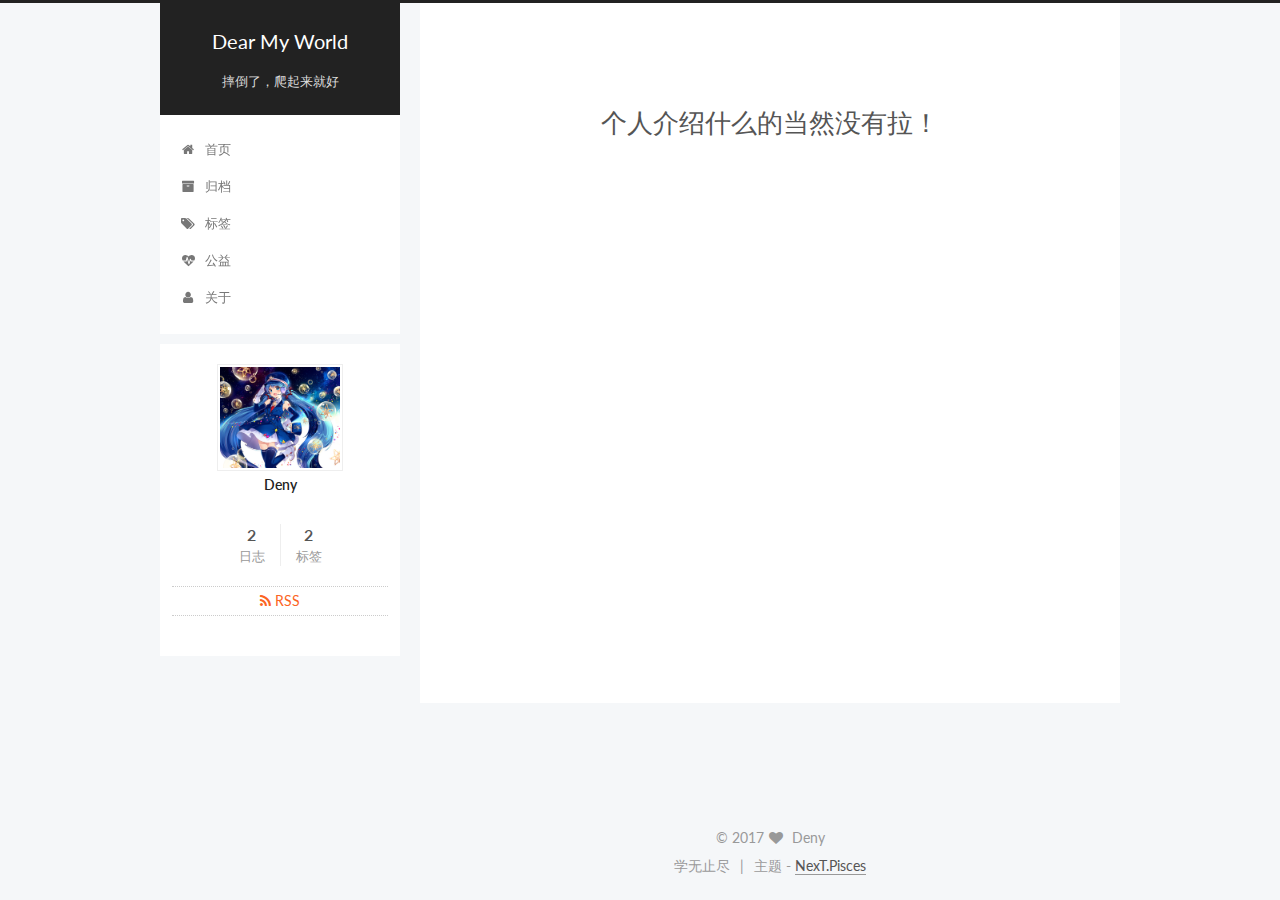
<file: about/index.html>
<!doctype html><html class="theme-next pisces use-motion" lang="zh_CN"><head><meta charset="UTF-8"><meta http-equiv="X-UA-Compatible" content="IE=edge"><meta name="viewport" content="width=device-width,initial-scale=1,maximum-scale=1"><meta http-equiv="Cache-Control" content="no-transform"><meta http-equiv="Cache-Control" content="no-siteapp"><link href="/lib/fancybox/source/jquery.fancybox.css?v=2.1.5" rel="stylesheet" type="text/css"><link href="//fonts.googleapis.com/css?family=Lato:300,300italic,400,400italic,700,700italic|Blackadder ITC:300,300italic,400,400italic,700,700italic&subset=latin,latin-ext" rel="stylesheet" type="text/css"><link href="/lib/font-awesome/css/font-awesome.min.css?v=4.6.2" rel="stylesheet" type="text/css"><link href="/css/main.css?v=5.1.0" rel="stylesheet" type="text/css"><meta name="keywords" content="Hexo, NexT"><link rel="alternate" href="/咦~" title="Dear My World" type="application/atom+xml"><link rel="shortcut icon" type="image/x-icon" href="/favicon.ico?v=5.1.0"><meta property="og:type" content="website"><meta property="og:title" content="个人介绍什么的当然没有拉！"><meta property="og:url" content="http://fantasydeny.com/about/index.html"><meta property="og:site_name" content="Dear My World"><meta property="og:updated_time" content="2017-01-20T12:47:35.699Z"><meta name="twitter:card" content="summary"><meta name="twitter:title" content="个人介绍什么的当然没有拉！"><script type="text/javascript" id="hexo.configurations">var NexT=window.NexT||{},CONFIG={root:"/",scheme:"Pisces",sidebar:{position:"left",display:"post"},fancybox:!0,motion:!0,duoshuo:{userId:"0",author:"博主"},algolia:{applicationID:"",apiKey:"",indexName:"",hits:{per_page:10},labels:{input_placeholder:"Search for Posts",hits_empty:"We didn't find any results for the search: ${query}",hits_stats:"${hits} results found in ${time} ms"}}}</script><link rel="canonical" href="http://fantasydeny.com/about/"><title> 个人介绍什么的当然没有拉！ | Dear My World</title></head><body itemscope itemtype="http://schema.org/WebPage" lang="zh_CN"><div class="container one-collumn sidebar-position-left"><div class="headband"></div><header id="header" class="header" itemscope itemtype="http://schema.org/WPHeader"><div class="header-inner"><div class="site-meta"><div class="custom-logo-site-title"><a href="/" class="brand" rel="start"><span class="logo-line-before"><i></i></span> <span class="site-title">Dear My World</span><span class="logo-line-after"><i></i></span></a></div><p class="site-subtitle">摔倒了，爬起来就好</p></div><div class="site-nav-toggle"> <button><span class="btn-bar"></span><span class="btn-bar"></span><span class="btn-bar"></span></button></div><nav class="site-nav"><ul id="menu" class="menu"><li class="menu-item menu-item-home"><a href="/" rel="section"><i class="menu-item-icon fa fa-fw fa-home"></i><br> 首页</a></li><li class="menu-item menu-item-archives"><a href="/archives" rel="section"><i class="menu-item-icon fa fa-fw fa-archive"></i><br> 归档</a></li><li class="menu-item menu-item-tags"><a href="/tags" rel="section"><i class="menu-item-icon fa fa-fw fa-tags"></i><br> 标签</a></li><li class="menu-item menu-item-commonweal"><a href="/404.html" rel="section"><i class="menu-item-icon fa fa-fw fa-heartbeat"></i><br> 公益</a></li><li class="menu-item menu-item-about"><a href="/about" rel="section"><i class="menu-item-icon fa fa-fw fa-user"></i><br> 关于</a></li></ul></nav></div></header><main id="main" class="main"><div class="main-inner"><div class="content-wrap"><div id="content" class="content"><div id="posts" class="posts-expand"><header class="post-header"><h2 class="post-title" itemprop="name headline">个人介绍什么的当然没有拉！</h2></header></div></div><div class="comments" id="comments"></div></div><div class="sidebar-toggle"><div class="sidebar-toggle-line-wrap"><span class="sidebar-toggle-line sidebar-toggle-line-first"></span><span class="sidebar-toggle-line sidebar-toggle-line-middle"></span><span class="sidebar-toggle-line sidebar-toggle-line-last"></span></div></div><aside id="sidebar" class="sidebar"><div class="sidebar-inner"><section class="site-overview sidebar-panel sidebar-panel-active"><div class="site-author motion-element" itemprop="author" itemscope itemtype="http://schema.org/Person"> <img class="site-author-image" itemprop="image" src="/uploads/touxiang.jpg" alt="Deny"><p class="site-author-name" itemprop="name">Deny</p><p class="site-description motion-element" itemprop="description"></p></div><nav class="site-state motion-element"><div class="site-state-item site-state-posts"> <a href="/archives"><span class="site-state-item-count">2</span> <span class="site-state-item-name">日志</span></a></div><div class="site-state-item site-state-tags"> <a href="/tags"><span class="site-state-item-count">2</span> <span class="site-state-item-name">标签</span></a></div></nav><div class="feed-link motion-element"><a href="/咦~" rel="alternate"><i class="fa fa-rss"></i> RSS</a></div><div class="links-of-author motion-element"></div></section></div></aside></div></main><footer id="footer" class="footer"><div class="footer-inner"><div class="copyright"> &copy; <span itemprop="copyrightYear">2017</span><span class="with-love"><i class="fa fa-heart"></i></span> <span class="author" itemprop="copyrightHolder">Deny</span></div><div class="powered-by"> 学无止尽</div><div class="theme-info"> 主题 - <a>NexT.Pisces</a></div></div></footer><div class="back-to-top"><i class="fa fa-arrow-up"></i></div></div><script type="text/javascript">"[object Function]"!==Object.prototype.toString.call(window.Promise)&&(window.Promise=null)</script><script type="text/javascript" src="/lib/jquery/index.js?v=2.1.3"></script><script type="text/javascript" src="/lib/fastclick/lib/fastclick.min.js?v=1.0.6"></script><script type="text/javascript" src="/lib/jquery_lazyload/jquery.lazyload.js?v=1.9.7"></script><script type="text/javascript" src="/lib/velocity/velocity.min.js?v=1.2.1"></script><script type="text/javascript" src="/lib/velocity/velocity.ui.min.js?v=1.2.1"></script><script type="text/javascript" src="/lib/fancybox/source/jquery.fancybox.pack.js?v=2.1.5"></script><script type="text/javascript" src="/js/src/utils.js?v=5.1.0"></script><script type="text/javascript" src="/js/src/motion.js?v=5.1.0"></script><script type="text/javascript" src="/js/src/affix.js?v=5.1.0"></script><script type="text/javascript" src="/js/src/schemes/pisces.js?v=5.1.0"></script><script type="text/javascript" src="/js/src/bootstrap.js?v=5.1.0"></script><script type="text/javascript" src="http://v2.uyan.cc/code/uyan.js?uid="></script></body></html>
</file>
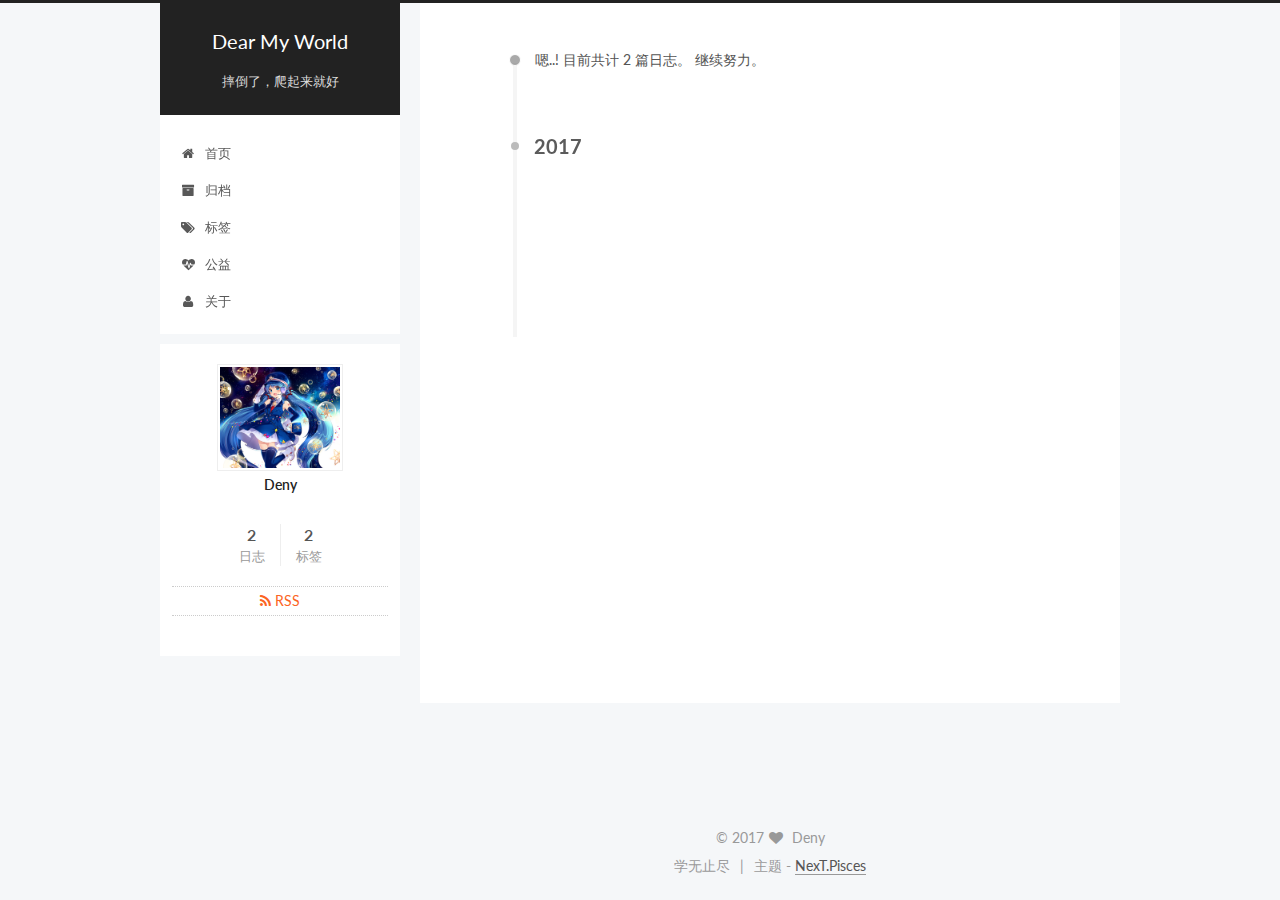
<file: archives/index.html>
<!doctype html><html class="theme-next pisces use-motion" lang="zh_CN"><head><meta charset="UTF-8"><meta http-equiv="X-UA-Compatible" content="IE=edge"><meta name="viewport" content="width=device-width,initial-scale=1,maximum-scale=1"><meta http-equiv="Cache-Control" content="no-transform"><meta http-equiv="Cache-Control" content="no-siteapp"><link href="/lib/fancybox/source/jquery.fancybox.css?v=2.1.5" rel="stylesheet" type="text/css"><link href="//fonts.googleapis.com/css?family=Lato:300,300italic,400,400italic,700,700italic|Blackadder ITC:300,300italic,400,400italic,700,700italic&subset=latin,latin-ext" rel="stylesheet" type="text/css"><link href="/lib/font-awesome/css/font-awesome.min.css?v=4.6.2" rel="stylesheet" type="text/css"><link href="/css/main.css?v=5.1.0" rel="stylesheet" type="text/css"><meta name="keywords" content="Hexo, NexT"><link rel="alternate" href="/咦~" title="Dear My World" type="application/atom+xml"><link rel="shortcut icon" type="image/x-icon" href="/favicon.ico?v=5.1.0"><meta property="og:type" content="website"><meta property="og:title" content="Dear My World"><meta property="og:url" content="http://fantasydeny.com/archives/index.html"><meta property="og:site_name" content="Dear My World"><meta name="twitter:card" content="summary"><meta name="twitter:title" content="Dear My World"><script type="text/javascript" id="hexo.configurations">var NexT=window.NexT||{},CONFIG={root:"/",scheme:"Pisces",sidebar:{position:"left",display:"post"},fancybox:!0,motion:!0,duoshuo:{userId:"0",author:"博主"},algolia:{applicationID:"",apiKey:"",indexName:"",hits:{per_page:10},labels:{input_placeholder:"Search for Posts",hits_empty:"We didn't find any results for the search: ${query}",hits_stats:"${hits} results found in ${time} ms"}}}</script><link rel="canonical" href="http://fantasydeny.com/archives/"><title> 归档 | Dear My World</title></head><body itemscope itemtype="http://schema.org/WebPage" lang="zh_CN"><div class="container one-collumn sidebar-position-left page-archive"><div class="headband"></div><header id="header" class="header" itemscope itemtype="http://schema.org/WPHeader"><div class="header-inner"><div class="site-meta"><div class="custom-logo-site-title"><a href="/" class="brand" rel="start"><span class="logo-line-before"><i></i></span> <span class="site-title">Dear My World</span><span class="logo-line-after"><i></i></span></a></div><p class="site-subtitle">摔倒了，爬起来就好</p></div><div class="site-nav-toggle"> <button><span class="btn-bar"></span><span class="btn-bar"></span><span class="btn-bar"></span></button></div><nav class="site-nav"><ul id="menu" class="menu"><li class="menu-item menu-item-home"><a href="/" rel="section"><i class="menu-item-icon fa fa-fw fa-home"></i><br> 首页</a></li><li class="menu-item menu-item-archives"><a href="/archives" rel="section"><i class="menu-item-icon fa fa-fw fa-archive"></i><br> 归档</a></li><li class="menu-item menu-item-tags"><a href="/tags" rel="section"><i class="menu-item-icon fa fa-fw fa-tags"></i><br> 标签</a></li><li class="menu-item menu-item-commonweal"><a href="/404.html" rel="section"><i class="menu-item-icon fa fa-fw fa-heartbeat"></i><br> 公益</a></li><li class="menu-item menu-item-about"><a href="/about" rel="section"><i class="menu-item-icon fa fa-fw fa-user"></i><br> 关于</a></li></ul></nav></div></header><main id="main" class="main"><div class="main-inner"><div class="content-wrap"><div id="content" class="content"><section id="posts" class="posts-collapse"><span class="archive-move-on"></span> <span class="archive-page-counter">嗯..! 目前共计 2 篇日志。 继续努力。</span><div class="collection-title"><h2 class="archive-year motion-element" id="archive-year-2017">2017</h2></div><article class="post post-type-normal" itemscope itemtype="http://schema.org/Article"><header class="post-header"><h1 class="post-title"> <a class="post-title-link" href="/2017/01/20/gongkai/" itemprop="url"><span itemprop="name">IOS8入门学习</span></a></h1><div class="post-meta"> <time class="post-time" itemprop="dateCreated" datetime="2017-01-20T20:21:00+08:00" content="2017-01-20">01-20</time></div></header></article><article class="post post-type-normal" itemscope itemtype="http://schema.org/Article"><header class="post-header"><h1 class="post-title"> <a class="post-title-link" href="/2017/01/18/hello-world/" itemprop="url"><span itemprop="name">Hello World</span></a></h1><div class="post-meta"> <time class="post-time" itemprop="dateCreated" datetime="2017-01-18T16:44:33+08:00" content="2017-01-18">01-18</time></div></header></article></section></div></div><div class="sidebar-toggle"><div class="sidebar-toggle-line-wrap"><span class="sidebar-toggle-line sidebar-toggle-line-first"></span><span class="sidebar-toggle-line sidebar-toggle-line-middle"></span><span class="sidebar-toggle-line sidebar-toggle-line-last"></span></div></div><aside id="sidebar" class="sidebar"><div class="sidebar-inner"><section class="site-overview sidebar-panel sidebar-panel-active"><div class="site-author motion-element" itemprop="author" itemscope itemtype="http://schema.org/Person"> <img class="site-author-image" itemprop="image" src="/uploads/touxiang.jpg" alt="Deny"><p class="site-author-name" itemprop="name">Deny</p><p class="site-description motion-element" itemprop="description"></p></div><nav class="site-state motion-element"><div class="site-state-item site-state-posts"> <a href="/archives"><span class="site-state-item-count">2</span> <span class="site-state-item-name">日志</span></a></div><div class="site-state-item site-state-tags"> <a href="/tags"><span class="site-state-item-count">2</span> <span class="site-state-item-name">标签</span></a></div></nav><div class="feed-link motion-element"><a href="/咦~" rel="alternate"><i class="fa fa-rss"></i> RSS</a></div><div class="links-of-author motion-element"></div></section></div></aside></div></main><footer id="footer" class="footer"><div class="footer-inner"><div class="copyright"> &copy; <span itemprop="copyrightYear">2017</span><span class="with-love"><i class="fa fa-heart"></i></span> <span class="author" itemprop="copyrightHolder">Deny</span></div><div class="powered-by"> 学无止尽</div><div class="theme-info"> 主题 - <a>NexT.Pisces</a></div><script type="text/javascript">var OriginTitile=document.title,st;document.addEventListener("visibilitychange",function(){document.hidden?(document.title="╭(°A°`)╮不要离开宝宝!",clearTimeout(st)):(document.title="(ฅ>ω<*ฅ)"+OriginTitile,st=setTimeout(function(){document.title=OriginTitile},4e3))})</script></div></footer><div class="back-to-top"><i class="fa fa-arrow-up"></i></div></div><script type="text/javascript">"[object Function]"!==Object.prototype.toString.call(window.Promise)&&(window.Promise=null)</script><script type="text/javascript" src="/lib/jquery/index.js?v=2.1.3"></script><script type="text/javascript" src="/lib/fastclick/lib/fastclick.min.js?v=1.0.6"></script><script type="text/javascript" src="/lib/jquery_lazyload/jquery.lazyload.js?v=1.9.7"></script><script type="text/javascript" src="/lib/velocity/velocity.min.js?v=1.2.1"></script><script type="text/javascript" src="/lib/velocity/velocity.ui.min.js?v=1.2.1"></script><script type="text/javascript" src="/lib/fancybox/source/jquery.fancybox.pack.js?v=2.1.5"></script><script type="text/javascript" src="/js/src/utils.js?v=5.1.0"></script><script type="text/javascript" src="/js/src/motion.js?v=5.1.0"></script><script type="text/javascript" src="/js/src/affix.js?v=5.1.0"></script><script type="text/javascript" src="/js/src/schemes/pisces.js?v=5.1.0"></script><script type="text/javascript" id="motion.page.archive">$(".archive-year").velocity("transition.slideLeftIn")</script><script type="text/javascript" src="/js/src/bootstrap.js?v=5.1.0"></script></body></html>
</file>
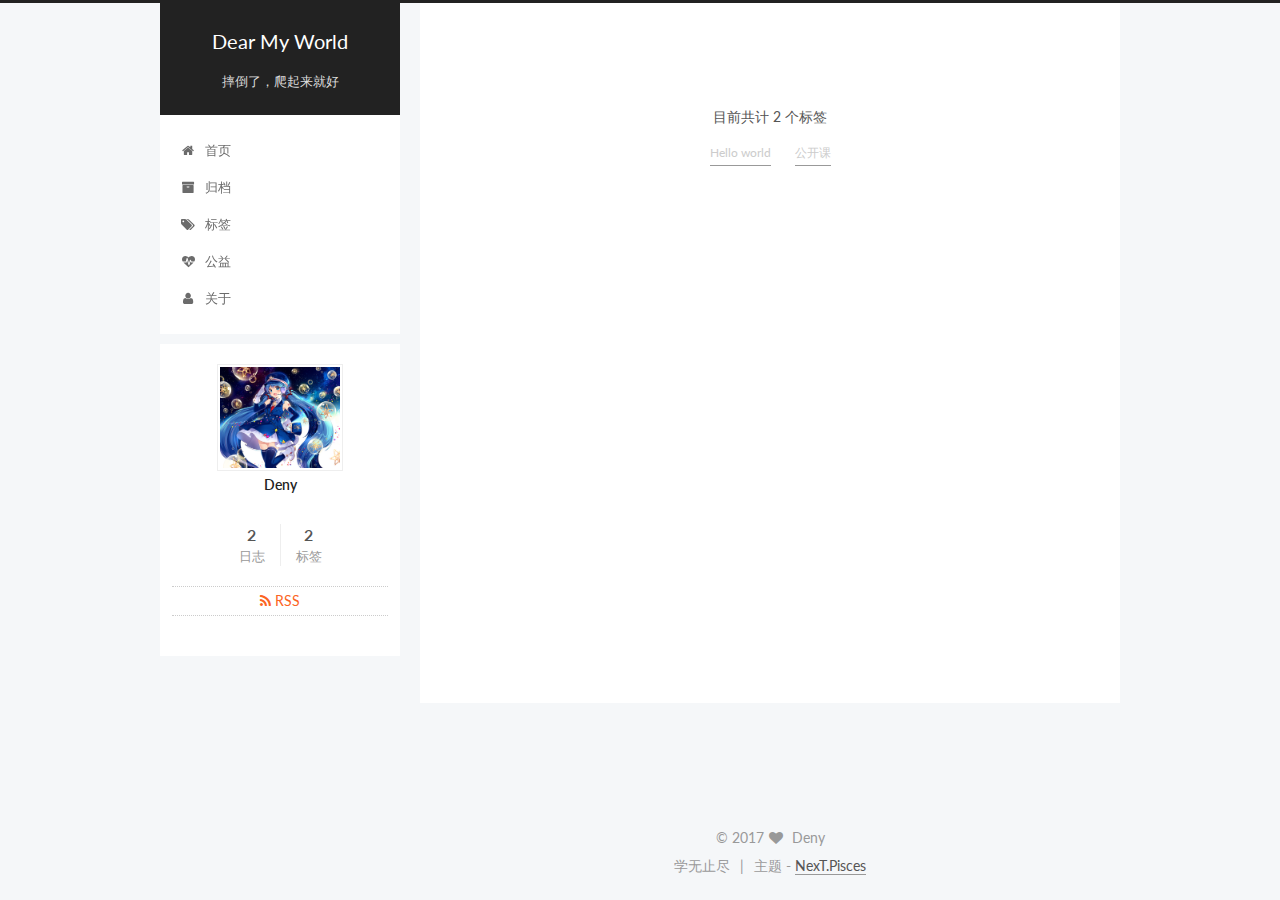
<file: tags/index.html>
<!doctype html><html class="theme-next pisces use-motion" lang="zh_CN"><head><meta charset="UTF-8"><meta http-equiv="X-UA-Compatible" content="IE=edge"><meta name="viewport" content="width=device-width,initial-scale=1,maximum-scale=1"><meta http-equiv="Cache-Control" content="no-transform"><meta http-equiv="Cache-Control" content="no-siteapp"><link href="/lib/fancybox/source/jquery.fancybox.css?v=2.1.5" rel="stylesheet" type="text/css"><link href="//fonts.googleapis.com/css?family=Lato:300,300italic,400,400italic,700,700italic|Blackadder ITC:300,300italic,400,400italic,700,700italic&subset=latin,latin-ext" rel="stylesheet" type="text/css"><link href="/lib/font-awesome/css/font-awesome.min.css?v=4.6.2" rel="stylesheet" type="text/css"><link href="/css/main.css?v=5.1.0" rel="stylesheet" type="text/css"><meta name="keywords" content="Hexo, NexT"><link rel="alternate" href="/咦~" title="Dear My World" type="application/atom+xml"><link rel="shortcut icon" type="image/x-icon" href="/favicon.ico?v=5.1.0"><meta property="og:type" content="website"><meta property="og:title" content="Dear My World"><meta property="og:url" content="http://fantasydeny.com/tags/index.html"><meta property="og:site_name" content="Dear My World"><meta property="og:updated_time" content="2017-01-20T12:43:58.712Z"><meta name="twitter:card" content="summary"><meta name="twitter:title" content="Dear My World"><script type="text/javascript" id="hexo.configurations">var NexT=window.NexT||{},CONFIG={root:"/",scheme:"Pisces",sidebar:{position:"left",display:"post"},fancybox:!0,motion:!0,duoshuo:{userId:"0",author:"博主"},algolia:{applicationID:"",apiKey:"",indexName:"",hits:{per_page:10},labels:{input_placeholder:"Search for Posts",hits_empty:"We didn't find any results for the search: ${query}",hits_stats:"${hits} results found in ${time} ms"}}}</script><link rel="canonical" href="http://fantasydeny.com/tags/"><title> 标签 | Dear My World</title></head><body itemscope itemtype="http://schema.org/WebPage" lang="zh_CN"><div class="container one-collumn sidebar-position-left"><div class="headband"></div><header id="header" class="header" itemscope itemtype="http://schema.org/WPHeader"><div class="header-inner"><div class="site-meta"><div class="custom-logo-site-title"><a href="/" class="brand" rel="start"><span class="logo-line-before"><i></i></span> <span class="site-title">Dear My World</span><span class="logo-line-after"><i></i></span></a></div><p class="site-subtitle">摔倒了，爬起来就好</p></div><div class="site-nav-toggle"> <button><span class="btn-bar"></span><span class="btn-bar"></span><span class="btn-bar"></span></button></div><nav class="site-nav"><ul id="menu" class="menu"><li class="menu-item menu-item-home"><a href="/" rel="section"><i class="menu-item-icon fa fa-fw fa-home"></i><br> 首页</a></li><li class="menu-item menu-item-archives"><a href="/archives" rel="section"><i class="menu-item-icon fa fa-fw fa-archive"></i><br> 归档</a></li><li class="menu-item menu-item-tags"><a href="/tags" rel="section"><i class="menu-item-icon fa fa-fw fa-tags"></i><br> 标签</a></li><li class="menu-item menu-item-commonweal"><a href="/404.html" rel="section"><i class="menu-item-icon fa fa-fw fa-heartbeat"></i><br> 公益</a></li><li class="menu-item menu-item-about"><a href="/about" rel="section"><i class="menu-item-icon fa fa-fw fa-user"></i><br> 关于</a></li></ul></nav></div></header><main id="main" class="main"><div class="main-inner"><div class="content-wrap"><div id="content" class="content"><div id="posts" class="posts-expand"><header class="post-header"><h2 class="post-title" itemprop="name headline"></h2></header><div class="tag-cloud"><div class="tag-cloud-title"> 目前共计 2 个标签</div><div class="tag-cloud-tags"> <a href="/tags/Hello-world/" style="font-size:12px;color:#ccc">Hello world</a> <a href="/tags/公开课/" style="font-size:12px;color:#ccc">公开课</a></div></div></div></div><div class="comments" id="comments"></div></div><div class="sidebar-toggle"><div class="sidebar-toggle-line-wrap"><span class="sidebar-toggle-line sidebar-toggle-line-first"></span><span class="sidebar-toggle-line sidebar-toggle-line-middle"></span><span class="sidebar-toggle-line sidebar-toggle-line-last"></span></div></div><aside id="sidebar" class="sidebar"><div class="sidebar-inner"><section class="site-overview sidebar-panel sidebar-panel-active"><div class="site-author motion-element" itemprop="author" itemscope itemtype="http://schema.org/Person"> <img class="site-author-image" itemprop="image" src="/uploads/touxiang.jpg" alt="Deny"><p class="site-author-name" itemprop="name">Deny</p><p class="site-description motion-element" itemprop="description"></p></div><nav class="site-state motion-element"><div class="site-state-item site-state-posts"> <a href="/archives"><span class="site-state-item-count">2</span> <span class="site-state-item-name">日志</span></a></div><div class="site-state-item site-state-tags"> <a href="/tags"><span class="site-state-item-count">2</span> <span class="site-state-item-name">标签</span></a></div></nav><div class="feed-link motion-element"><a href="/咦~" rel="alternate"><i class="fa fa-rss"></i> RSS</a></div><div class="links-of-author motion-element"></div></section></div></aside></div></main><footer id="footer" class="footer"><div class="footer-inner"><div class="copyright"> &copy; <span itemprop="copyrightYear">2017</span><span class="with-love"><i class="fa fa-heart"></i></span> <span class="author" itemprop="copyrightHolder">Deny</span></div><div class="powered-by"> 学无止尽</div><div class="theme-info"> 主题 - <a>NexT.Pisces</a></div></div></footer><div class="back-to-top"><i class="fa fa-arrow-up"></i></div></div><script type="text/javascript">"[object Function]"!==Object.prototype.toString.call(window.Promise)&&(window.Promise=null)</script><script type="text/javascript" src="/lib/jquery/index.js?v=2.1.3"></script><script type="text/javascript" src="/lib/fastclick/lib/fastclick.min.js?v=1.0.6"></script><script type="text/javascript" src="/lib/jquery_lazyload/jquery.lazyload.js?v=1.9.7"></script><script type="text/javascript" src="/lib/velocity/velocity.min.js?v=1.2.1"></script><script type="text/javascript" src="/lib/velocity/velocity.ui.min.js?v=1.2.1"></script><script type="text/javascript" src="/lib/fancybox/source/jquery.fancybox.pack.js?v=2.1.5"></script><script type="text/javascript" src="/js/src/utils.js?v=5.1.0"></script><script type="text/javascript" src="/js/src/motion.js?v=5.1.0"></script><script type="text/javascript" src="/js/src/affix.js?v=5.1.0"></script><script type="text/javascript" src="/js/src/schemes/pisces.js?v=5.1.0"></script><script type="text/javascript" src="/js/src/bootstrap.js?v=5.1.0"></script><script type="text/javascript" src="http://v2.uyan.cc/code/uyan.js?uid="></script></body></html>
</file>
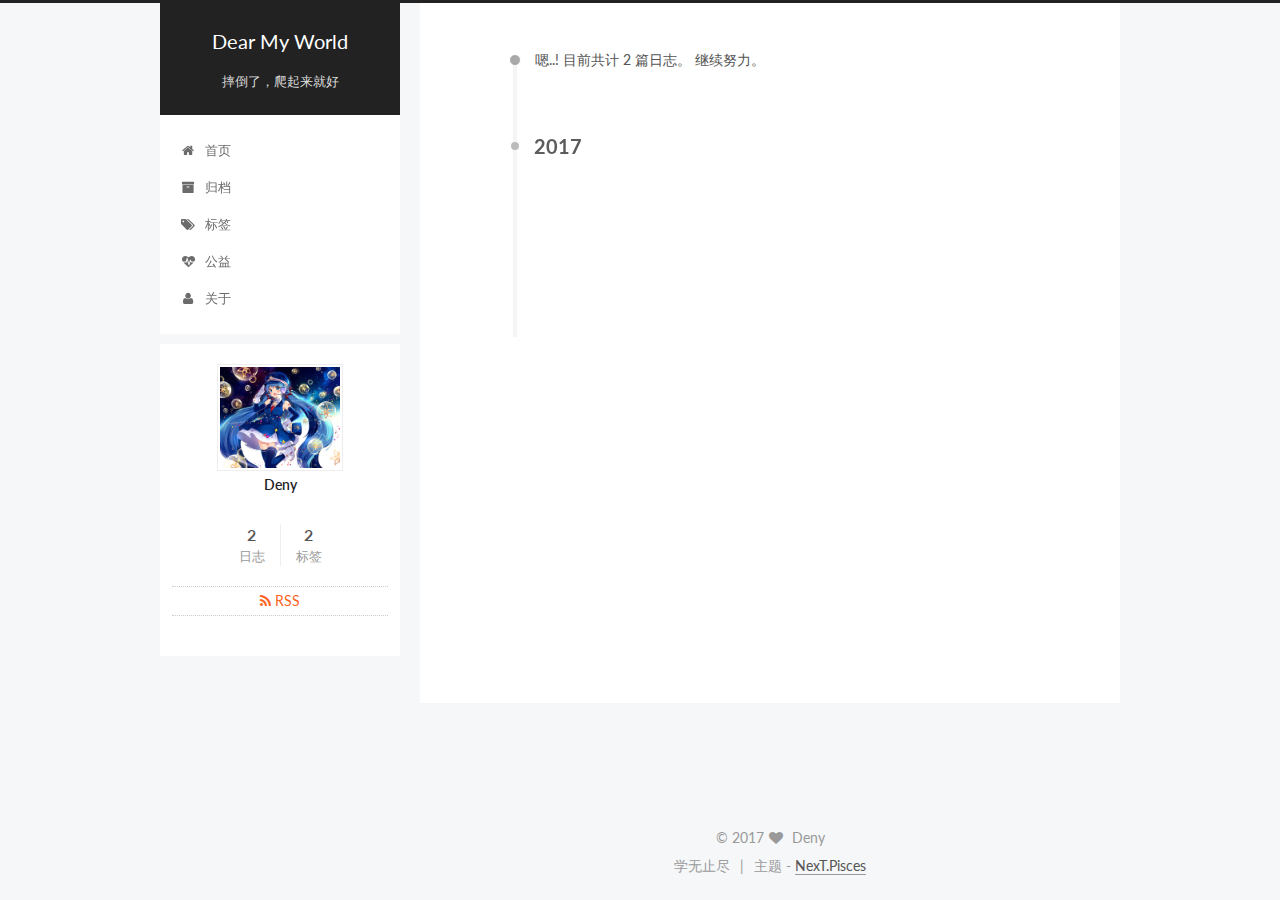
<file: archives/2017/index.html>
<!doctype html><html class="theme-next pisces use-motion" lang="zh_CN"><head><meta charset="UTF-8"><meta http-equiv="X-UA-Compatible" content="IE=edge"><meta name="viewport" content="width=device-width,initial-scale=1,maximum-scale=1"><meta http-equiv="Cache-Control" content="no-transform"><meta http-equiv="Cache-Control" content="no-siteapp"><link href="/lib/fancybox/source/jquery.fancybox.css?v=2.1.5" rel="stylesheet" type="text/css"><link href="//fonts.googleapis.com/css?family=Lato:300,300italic,400,400italic,700,700italic|Blackadder ITC:300,300italic,400,400italic,700,700italic&subset=latin,latin-ext" rel="stylesheet" type="text/css"><link href="/lib/font-awesome/css/font-awesome.min.css?v=4.6.2" rel="stylesheet" type="text/css"><link href="/css/main.css?v=5.1.0" rel="stylesheet" type="text/css"><meta name="keywords" content="Hexo, NexT"><link rel="alternate" href="/咦~" title="Dear My World" type="application/atom+xml"><link rel="shortcut icon" type="image/x-icon" href="/favicon.ico?v=5.1.0"><meta property="og:type" content="website"><meta property="og:title" content="Dear My World"><meta property="og:url" content="http://fantasydeny.com/archives/2017/index.html"><meta property="og:site_name" content="Dear My World"><meta name="twitter:card" content="summary"><meta name="twitter:title" content="Dear My World"><script type="text/javascript" id="hexo.configurations">var NexT=window.NexT||{},CONFIG={root:"/",scheme:"Pisces",sidebar:{position:"left",display:"post"},fancybox:!0,motion:!0,duoshuo:{userId:"0",author:"博主"},algolia:{applicationID:"",apiKey:"",indexName:"",hits:{per_page:10},labels:{input_placeholder:"Search for Posts",hits_empty:"We didn't find any results for the search: ${query}",hits_stats:"${hits} results found in ${time} ms"}}}</script><link rel="canonical" href="http://fantasydeny.com/archives/2017/"><title> 归档 | Dear My World</title></head><body itemscope itemtype="http://schema.org/WebPage" lang="zh_CN"><div class="container one-collumn sidebar-position-left page-archive"><div class="headband"></div><header id="header" class="header" itemscope itemtype="http://schema.org/WPHeader"><div class="header-inner"><div class="site-meta"><div class="custom-logo-site-title"><a href="/" class="brand" rel="start"><span class="logo-line-before"><i></i></span> <span class="site-title">Dear My World</span><span class="logo-line-after"><i></i></span></a></div><p class="site-subtitle">摔倒了，爬起来就好</p></div><div class="site-nav-toggle"> <button><span class="btn-bar"></span><span class="btn-bar"></span><span class="btn-bar"></span></button></div><nav class="site-nav"><ul id="menu" class="menu"><li class="menu-item menu-item-home"><a href="/" rel="section"><i class="menu-item-icon fa fa-fw fa-home"></i><br> 首页</a></li><li class="menu-item menu-item-archives"><a href="/archives" rel="section"><i class="menu-item-icon fa fa-fw fa-archive"></i><br> 归档</a></li><li class="menu-item menu-item-tags"><a href="/tags" rel="section"><i class="menu-item-icon fa fa-fw fa-tags"></i><br> 标签</a></li><li class="menu-item menu-item-commonweal"><a href="/404.html" rel="section"><i class="menu-item-icon fa fa-fw fa-heartbeat"></i><br> 公益</a></li><li class="menu-item menu-item-about"><a href="/about" rel="section"><i class="menu-item-icon fa fa-fw fa-user"></i><br> 关于</a></li></ul></nav></div></header><main id="main" class="main"><div class="main-inner"><div class="content-wrap"><div id="content" class="content"><section id="posts" class="posts-collapse"><span class="archive-move-on"></span> <span class="archive-page-counter">嗯..! 目前共计 2 篇日志。 继续努力。</span><div class="collection-title"><h2 class="archive-year motion-element" id="archive-year-2017">2017</h2></div><article class="post post-type-normal" itemscope itemtype="http://schema.org/Article"><header class="post-header"><h1 class="post-title"> <a class="post-title-link" href="/2017/01/20/gongkai/" itemprop="url"><span itemprop="name">IOS8入门学习</span></a></h1><div class="post-meta"> <time class="post-time" itemprop="dateCreated" datetime="2017-01-20T20:21:00+08:00" content="2017-01-20">01-20</time></div></header></article><article class="post post-type-normal" itemscope itemtype="http://schema.org/Article"><header class="post-header"><h1 class="post-title"> <a class="post-title-link" href="/2017/01/18/hello-world/" itemprop="url"><span itemprop="name">Hello World</span></a></h1><div class="post-meta"> <time class="post-time" itemprop="dateCreated" datetime="2017-01-18T16:44:33+08:00" content="2017-01-18">01-18</time></div></header></article></section></div></div><div class="sidebar-toggle"><div class="sidebar-toggle-line-wrap"><span class="sidebar-toggle-line sidebar-toggle-line-first"></span><span class="sidebar-toggle-line sidebar-toggle-line-middle"></span><span class="sidebar-toggle-line sidebar-toggle-line-last"></span></div></div><aside id="sidebar" class="sidebar"><div class="sidebar-inner"><section class="site-overview sidebar-panel sidebar-panel-active"><div class="site-author motion-element" itemprop="author" itemscope itemtype="http://schema.org/Person"> <img class="site-author-image" itemprop="image" src="/uploads/touxiang.jpg" alt="Deny"><p class="site-author-name" itemprop="name">Deny</p><p class="site-description motion-element" itemprop="description"></p></div><nav class="site-state motion-element"><div class="site-state-item site-state-posts"> <a href="/archives"><span class="site-state-item-count">2</span> <span class="site-state-item-name">日志</span></a></div><div class="site-state-item site-state-tags"> <a href="/tags"><span class="site-state-item-count">2</span> <span class="site-state-item-name">标签</span></a></div></nav><div class="feed-link motion-element"><a href="/咦~" rel="alternate"><i class="fa fa-rss"></i> RSS</a></div><div class="links-of-author motion-element"></div></section></div></aside></div></main><footer id="footer" class="footer"><div class="footer-inner"><div class="copyright"> &copy; <span itemprop="copyrightYear">2017</span><span class="with-love"><i class="fa fa-heart"></i></span> <span class="author" itemprop="copyrightHolder">Deny</span></div><div class="powered-by"> 学无止尽</div><div class="theme-info"> 主题 - <a>NexT.Pisces</a></div><script type="text/javascript">var OriginTitile=document.title,st;document.addEventListener("visibilitychange",function(){document.hidden?(document.title="╭(°A°`)╮不要离开宝宝!",clearTimeout(st)):(document.title="(ฅ>ω<*ฅ)"+OriginTitile,st=setTimeout(function(){document.title=OriginTitile},4e3))})</script></div></footer><div class="back-to-top"><i class="fa fa-arrow-up"></i></div></div><script type="text/javascript">"[object Function]"!==Object.prototype.toString.call(window.Promise)&&(window.Promise=null)</script><script type="text/javascript" src="/lib/jquery/index.js?v=2.1.3"></script><script type="text/javascript" src="/lib/fastclick/lib/fastclick.min.js?v=1.0.6"></script><script type="text/javascript" src="/lib/jquery_lazyload/jquery.lazyload.js?v=1.9.7"></script><script type="text/javascript" src="/lib/velocity/velocity.min.js?v=1.2.1"></script><script type="text/javascript" src="/lib/velocity/velocity.ui.min.js?v=1.2.1"></script><script type="text/javascript" src="/lib/fancybox/source/jquery.fancybox.pack.js?v=2.1.5"></script><script type="text/javascript" src="/js/src/utils.js?v=5.1.0"></script><script type="text/javascript" src="/js/src/motion.js?v=5.1.0"></script><script type="text/javascript" src="/js/src/affix.js?v=5.1.0"></script><script type="text/javascript" src="/js/src/schemes/pisces.js?v=5.1.0"></script><script type="text/javascript" id="motion.page.archive">$(".archive-year").velocity("transition.slideLeftIn")</script><script type="text/javascript" src="/js/src/bootstrap.js?v=5.1.0"></script></body></html>
</file>
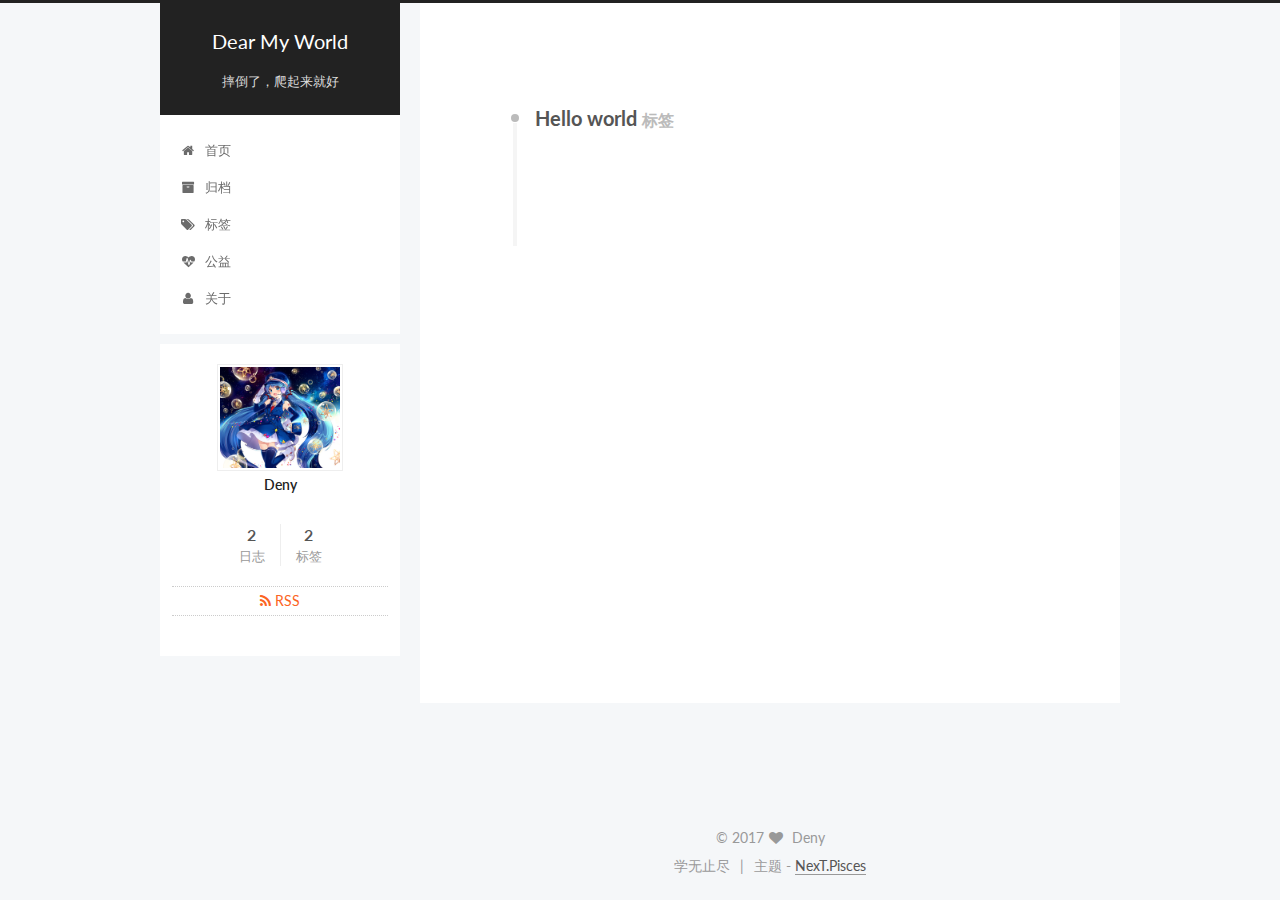
<file: tags/Hello-world/index.html>
<!doctype html><html class="theme-next pisces use-motion" lang="zh_CN"><head><meta charset="UTF-8"><meta http-equiv="X-UA-Compatible" content="IE=edge"><meta name="viewport" content="width=device-width,initial-scale=1,maximum-scale=1"><meta http-equiv="Cache-Control" content="no-transform"><meta http-equiv="Cache-Control" content="no-siteapp"><link href="/lib/fancybox/source/jquery.fancybox.css?v=2.1.5" rel="stylesheet" type="text/css"><link href="//fonts.googleapis.com/css?family=Lato:300,300italic,400,400italic,700,700italic|Blackadder ITC:300,300italic,400,400italic,700,700italic&subset=latin,latin-ext" rel="stylesheet" type="text/css"><link href="/lib/font-awesome/css/font-awesome.min.css?v=4.6.2" rel="stylesheet" type="text/css"><link href="/css/main.css?v=5.1.0" rel="stylesheet" type="text/css"><meta name="keywords" content="Hexo, NexT"><link rel="alternate" href="/咦~" title="Dear My World" type="application/atom+xml"><link rel="shortcut icon" type="image/x-icon" href="/favicon.ico?v=5.1.0"><meta property="og:type" content="website"><meta property="og:title" content="Dear My World"><meta property="og:url" content="http://fantasydeny.com/tags/Hello-world/index.html"><meta property="og:site_name" content="Dear My World"><meta name="twitter:card" content="summary"><meta name="twitter:title" content="Dear My World"><script type="text/javascript" id="hexo.configurations">var NexT=window.NexT||{},CONFIG={root:"/",scheme:"Pisces",sidebar:{position:"left",display:"post"},fancybox:!0,motion:!0,duoshuo:{userId:"0",author:"博主"},algolia:{applicationID:"",apiKey:"",indexName:"",hits:{per_page:10},labels:{input_placeholder:"Search for Posts",hits_empty:"We didn't find any results for the search: ${query}",hits_stats:"${hits} results found in ${time} ms"}}}</script><link rel="canonical" href="http://fantasydeny.com/tags/Hello-world/"><title> 标签: Hello world | Dear My World</title></head><body itemscope itemtype="http://schema.org/WebPage" lang="zh_CN"><div class="container one-collumn sidebar-position-left"><div class="headband"></div><header id="header" class="header" itemscope itemtype="http://schema.org/WPHeader"><div class="header-inner"><div class="site-meta"><div class="custom-logo-site-title"><a href="/" class="brand" rel="start"><span class="logo-line-before"><i></i></span> <span class="site-title">Dear My World</span><span class="logo-line-after"><i></i></span></a></div><p class="site-subtitle">摔倒了，爬起来就好</p></div><div class="site-nav-toggle"> <button><span class="btn-bar"></span><span class="btn-bar"></span><span class="btn-bar"></span></button></div><nav class="site-nav"><ul id="menu" class="menu"><li class="menu-item menu-item-home"><a href="/" rel="section"><i class="menu-item-icon fa fa-fw fa-home"></i><br> 首页</a></li><li class="menu-item menu-item-archives"><a href="/archives" rel="section"><i class="menu-item-icon fa fa-fw fa-archive"></i><br> 归档</a></li><li class="menu-item menu-item-tags"><a href="/tags" rel="section"><i class="menu-item-icon fa fa-fw fa-tags"></i><br> 标签</a></li><li class="menu-item menu-item-commonweal"><a href="/404.html" rel="section"><i class="menu-item-icon fa fa-fw fa-heartbeat"></i><br> 公益</a></li><li class="menu-item menu-item-about"><a href="/about" rel="section"><i class="menu-item-icon fa fa-fw fa-user"></i><br> 关于</a></li></ul></nav></div></header><main id="main" class="main"><div class="main-inner"><div class="content-wrap"><div id="content" class="content"><div id="posts" class="posts-collapse"><div class="collection-title"><h2> Hello world <small>标签</small></h2></div><article class="post post-type-normal" itemscope itemtype="http://schema.org/Article"><header class="post-header"><h1 class="post-title"> <a class="post-title-link" href="/2017/01/18/hello-world/" itemprop="url"><span itemprop="name">Hello World</span></a></h1><div class="post-meta"> <time class="post-time" itemprop="dateCreated" datetime="2017-01-18T16:44:33+08:00" content="2017-01-18">01-18</time></div></header></article></div></div></div><div class="sidebar-toggle"><div class="sidebar-toggle-line-wrap"><span class="sidebar-toggle-line sidebar-toggle-line-first"></span><span class="sidebar-toggle-line sidebar-toggle-line-middle"></span><span class="sidebar-toggle-line sidebar-toggle-line-last"></span></div></div><aside id="sidebar" class="sidebar"><div class="sidebar-inner"><section class="site-overview sidebar-panel sidebar-panel-active"><div class="site-author motion-element" itemprop="author" itemscope itemtype="http://schema.org/Person"> <img class="site-author-image" itemprop="image" src="/uploads/touxiang.jpg" alt="Deny"><p class="site-author-name" itemprop="name">Deny</p><p class="site-description motion-element" itemprop="description"></p></div><nav class="site-state motion-element"><div class="site-state-item site-state-posts"> <a href="/archives"><span class="site-state-item-count">2</span> <span class="site-state-item-name">日志</span></a></div><div class="site-state-item site-state-tags"> <a href="/tags"><span class="site-state-item-count">2</span> <span class="site-state-item-name">标签</span></a></div></nav><div class="feed-link motion-element"><a href="/咦~" rel="alternate"><i class="fa fa-rss"></i> RSS</a></div><div class="links-of-author motion-element"></div></section></div></aside></div></main><footer id="footer" class="footer"><div class="footer-inner"><div class="copyright"> &copy; <span itemprop="copyrightYear">2017</span><span class="with-love"><i class="fa fa-heart"></i></span> <span class="author" itemprop="copyrightHolder">Deny</span></div><div class="powered-by"> 学无止尽</div><div class="theme-info"> 主题 - <a>NexT.Pisces</a></div></div></footer><div class="back-to-top"><i class="fa fa-arrow-up"></i></div></div><script type="text/javascript">"[object Function]"!==Object.prototype.toString.call(window.Promise)&&(window.Promise=null)</script><script type="text/javascript" src="/lib/jquery/index.js?v=2.1.3"></script><script type="text/javascript" src="/lib/fastclick/lib/fastclick.min.js?v=1.0.6"></script><script type="text/javascript" src="/lib/jquery_lazyload/jquery.lazyload.js?v=1.9.7"></script><script type="text/javascript" src="/lib/velocity/velocity.min.js?v=1.2.1"></script><script type="text/javascript" src="/lib/velocity/velocity.ui.min.js?v=1.2.1"></script><script type="text/javascript" src="/lib/fancybox/source/jquery.fancybox.pack.js?v=2.1.5"></script><script type="text/javascript" src="/js/src/utils.js?v=5.1.0"></script><script type="text/javascript" src="/js/src/motion.js?v=5.1.0"></script><script type="text/javascript" src="/js/src/affix.js?v=5.1.0"></script><script type="text/javascript" src="/js/src/schemes/pisces.js?v=5.1.0"></script><script type="text/javascript" src="/js/src/bootstrap.js?v=5.1.0"></script></body></html>
</file>
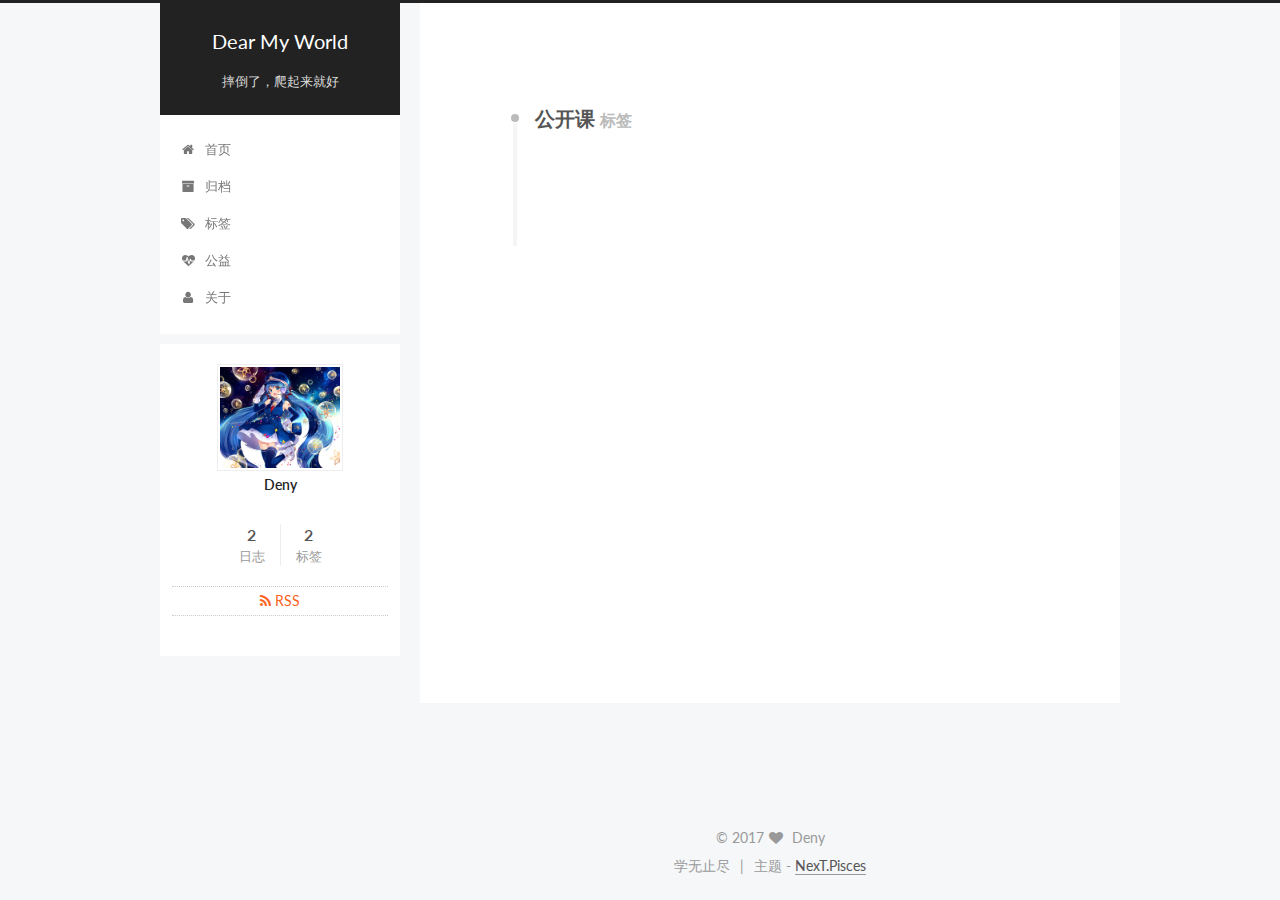
<file: tags/公开课/index.html>
<!doctype html><html class="theme-next pisces use-motion" lang="zh_CN"><head><meta charset="UTF-8"><meta http-equiv="X-UA-Compatible" content="IE=edge"><meta name="viewport" content="width=device-width,initial-scale=1,maximum-scale=1"><meta http-equiv="Cache-Control" content="no-transform"><meta http-equiv="Cache-Control" content="no-siteapp"><link href="/lib/fancybox/source/jquery.fancybox.css?v=2.1.5" rel="stylesheet" type="text/css"><link href="//fonts.googleapis.com/css?family=Lato:300,300italic,400,400italic,700,700italic|Blackadder ITC:300,300italic,400,400italic,700,700italic&subset=latin,latin-ext" rel="stylesheet" type="text/css"><link href="/lib/font-awesome/css/font-awesome.min.css?v=4.6.2" rel="stylesheet" type="text/css"><link href="/css/main.css?v=5.1.0" rel="stylesheet" type="text/css"><meta name="keywords" content="Hexo, NexT"><link rel="alternate" href="/咦~" title="Dear My World" type="application/atom+xml"><link rel="shortcut icon" type="image/x-icon" href="/favicon.ico?v=5.1.0"><meta property="og:type" content="website"><meta property="og:title" content="Dear My World"><meta property="og:url" content="http://fantasydeny.com/tags/公开课/index.html"><meta property="og:site_name" content="Dear My World"><meta name="twitter:card" content="summary"><meta name="twitter:title" content="Dear My World"><script type="text/javascript" id="hexo.configurations">var NexT=window.NexT||{},CONFIG={root:"/",scheme:"Pisces",sidebar:{position:"left",display:"post"},fancybox:!0,motion:!0,duoshuo:{userId:"0",author:"博主"},algolia:{applicationID:"",apiKey:"",indexName:"",hits:{per_page:10},labels:{input_placeholder:"Search for Posts",hits_empty:"We didn't find any results for the search: ${query}",hits_stats:"${hits} results found in ${time} ms"}}}</script><link rel="canonical" href="http://fantasydeny.com/tags/公开课/"><title> 标签: 公开课 | Dear My World</title></head><body itemscope itemtype="http://schema.org/WebPage" lang="zh_CN"><div class="container one-collumn sidebar-position-left"><div class="headband"></div><header id="header" class="header" itemscope itemtype="http://schema.org/WPHeader"><div class="header-inner"><div class="site-meta"><div class="custom-logo-site-title"><a href="/" class="brand" rel="start"><span class="logo-line-before"><i></i></span> <span class="site-title">Dear My World</span><span class="logo-line-after"><i></i></span></a></div><p class="site-subtitle">摔倒了，爬起来就好</p></div><div class="site-nav-toggle"> <button><span class="btn-bar"></span><span class="btn-bar"></span><span class="btn-bar"></span></button></div><nav class="site-nav"><ul id="menu" class="menu"><li class="menu-item menu-item-home"><a href="/" rel="section"><i class="menu-item-icon fa fa-fw fa-home"></i><br> 首页</a></li><li class="menu-item menu-item-archives"><a href="/archives" rel="section"><i class="menu-item-icon fa fa-fw fa-archive"></i><br> 归档</a></li><li class="menu-item menu-item-tags"><a href="/tags" rel="section"><i class="menu-item-icon fa fa-fw fa-tags"></i><br> 标签</a></li><li class="menu-item menu-item-commonweal"><a href="/404.html" rel="section"><i class="menu-item-icon fa fa-fw fa-heartbeat"></i><br> 公益</a></li><li class="menu-item menu-item-about"><a href="/about" rel="section"><i class="menu-item-icon fa fa-fw fa-user"></i><br> 关于</a></li></ul></nav></div></header><main id="main" class="main"><div class="main-inner"><div class="content-wrap"><div id="content" class="content"><div id="posts" class="posts-collapse"><div class="collection-title"><h2> 公开课 <small>标签</small></h2></div><article class="post post-type-normal" itemscope itemtype="http://schema.org/Article"><header class="post-header"><h1 class="post-title"> <a class="post-title-link" href="/2017/01/20/gongkai/" itemprop="url"><span itemprop="name">IOS8入门学习</span></a></h1><div class="post-meta"> <time class="post-time" itemprop="dateCreated" datetime="2017-01-20T20:21:00+08:00" content="2017-01-20">01-20</time></div></header></article></div></div></div><div class="sidebar-toggle"><div class="sidebar-toggle-line-wrap"><span class="sidebar-toggle-line sidebar-toggle-line-first"></span><span class="sidebar-toggle-line sidebar-toggle-line-middle"></span><span class="sidebar-toggle-line sidebar-toggle-line-last"></span></div></div><aside id="sidebar" class="sidebar"><div class="sidebar-inner"><section class="site-overview sidebar-panel sidebar-panel-active"><div class="site-author motion-element" itemprop="author" itemscope itemtype="http://schema.org/Person"> <img class="site-author-image" itemprop="image" src="/uploads/touxiang.jpg" alt="Deny"><p class="site-author-name" itemprop="name">Deny</p><p class="site-description motion-element" itemprop="description"></p></div><nav class="site-state motion-element"><div class="site-state-item site-state-posts"> <a href="/archives"><span class="site-state-item-count">2</span> <span class="site-state-item-name">日志</span></a></div><div class="site-state-item site-state-tags"> <a href="/tags"><span class="site-state-item-count">2</span> <span class="site-state-item-name">标签</span></a></div></nav><div class="feed-link motion-element"><a href="/咦~" rel="alternate"><i class="fa fa-rss"></i> RSS</a></div><div class="links-of-author motion-element"></div></section></div></aside></div></main><footer id="footer" class="footer"><div class="footer-inner"><div class="copyright"> &copy; <span itemprop="copyrightYear">2017</span><span class="with-love"><i class="fa fa-heart"></i></span> <span class="author" itemprop="copyrightHolder">Deny</span></div><div class="powered-by"> 学无止尽</div><div class="theme-info"> 主题 - <a>NexT.Pisces</a></div><script type="text/javascript">var OriginTitile=document.title,st;document.addEventListener("visibilitychange",function(){document.hidden?(document.title="╭(°A°`)╮不要离开宝宝!",clearTimeout(st)):(document.title="(ฅ>ω<*ฅ)"+OriginTitile,st=setTimeout(function(){document.title=OriginTitile},4e3))})</script></div></footer><div class="back-to-top"><i class="fa fa-arrow-up"></i></div></div><script type="text/javascript">"[object Function]"!==Object.prototype.toString.call(window.Promise)&&(window.Promise=null)</script><script type="text/javascript" src="/lib/jquery/index.js?v=2.1.3"></script><script type="text/javascript" src="/lib/fastclick/lib/fastclick.min.js?v=1.0.6"></script><script type="text/javascript" src="/lib/jquery_lazyload/jquery.lazyload.js?v=1.9.7"></script><script type="text/javascript" src="/lib/velocity/velocity.min.js?v=1.2.1"></script><script type="text/javascript" src="/lib/velocity/velocity.ui.min.js?v=1.2.1"></script><script type="text/javascript" src="/lib/fancybox/source/jquery.fancybox.pack.js?v=2.1.5"></script><script type="text/javascript" src="/js/src/utils.js?v=5.1.0"></script><script type="text/javascript" src="/js/src/motion.js?v=5.1.0"></script><script type="text/javascript" src="/js/src/affix.js?v=5.1.0"></script><script type="text/javascript" src="/js/src/schemes/pisces.js?v=5.1.0"></script><script type="text/javascript" src="/js/src/bootstrap.js?v=5.1.0"></script></body></html>
</file>
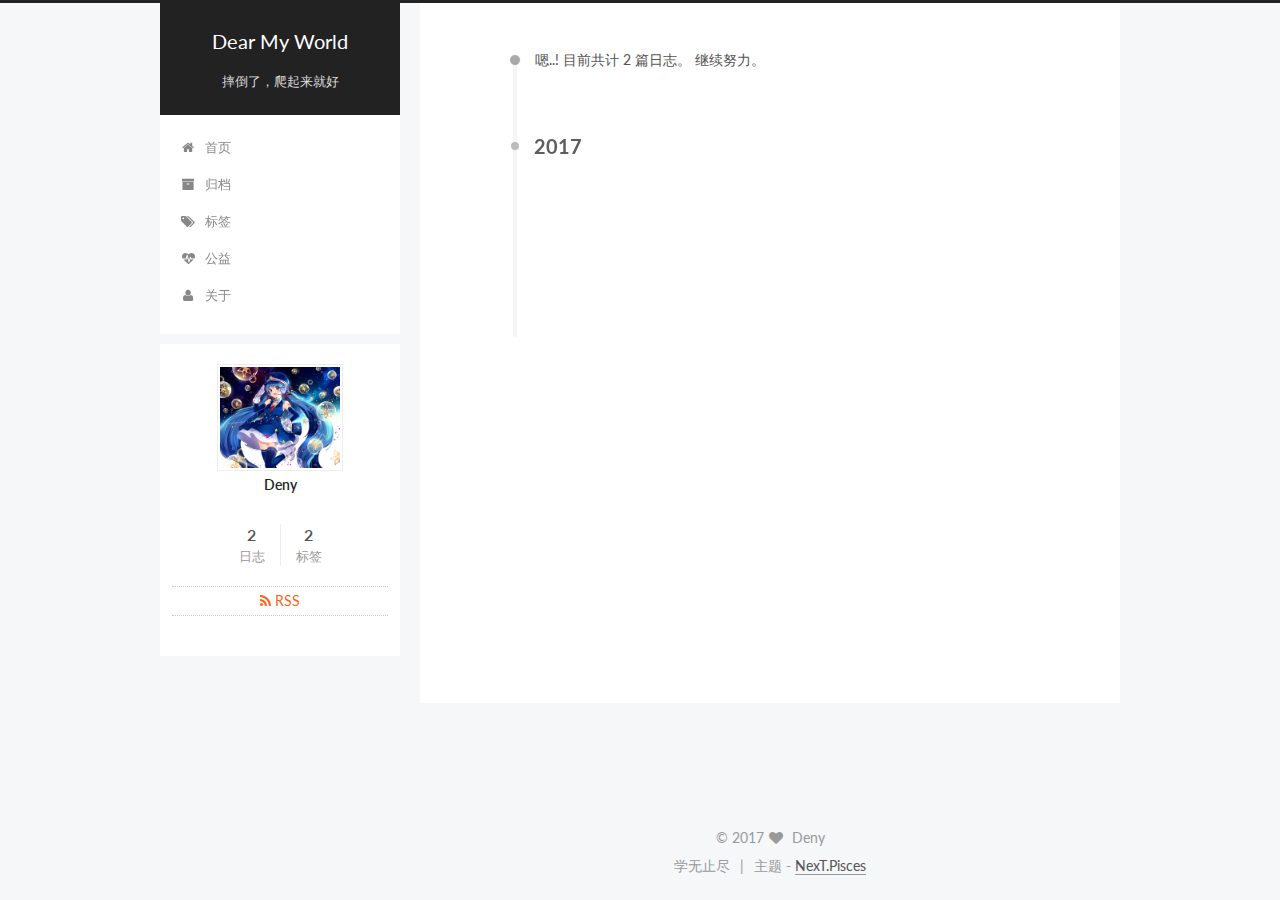
<file: archives/2017/01/index.html>
<!doctype html><html class="theme-next pisces use-motion" lang="zh_CN"><head><meta charset="UTF-8"><meta http-equiv="X-UA-Compatible" content="IE=edge"><meta name="viewport" content="width=device-width,initial-scale=1,maximum-scale=1"><meta http-equiv="Cache-Control" content="no-transform"><meta http-equiv="Cache-Control" content="no-siteapp"><link href="/lib/fancybox/source/jquery.fancybox.css?v=2.1.5" rel="stylesheet" type="text/css"><link href="//fonts.googleapis.com/css?family=Lato:300,300italic,400,400italic,700,700italic|Blackadder ITC:300,300italic,400,400italic,700,700italic&subset=latin,latin-ext" rel="stylesheet" type="text/css"><link href="/lib/font-awesome/css/font-awesome.min.css?v=4.6.2" rel="stylesheet" type="text/css"><link href="/css/main.css?v=5.1.0" rel="stylesheet" type="text/css"><meta name="keywords" content="Hexo, NexT"><link rel="alternate" href="/咦~" title="Dear My World" type="application/atom+xml"><link rel="shortcut icon" type="image/x-icon" href="/favicon.ico?v=5.1.0"><meta property="og:type" content="website"><meta property="og:title" content="Dear My World"><meta property="og:url" content="http://fantasydeny.com/archives/2017/01/index.html"><meta property="og:site_name" content="Dear My World"><meta name="twitter:card" content="summary"><meta name="twitter:title" content="Dear My World"><script type="text/javascript" id="hexo.configurations">var NexT=window.NexT||{},CONFIG={root:"/",scheme:"Pisces",sidebar:{position:"left",display:"post"},fancybox:!0,motion:!0,duoshuo:{userId:"0",author:"博主"},algolia:{applicationID:"",apiKey:"",indexName:"",hits:{per_page:10},labels:{input_placeholder:"Search for Posts",hits_empty:"We didn't find any results for the search: ${query}",hits_stats:"${hits} results found in ${time} ms"}}}</script><link rel="canonical" href="http://fantasydeny.com/archives/2017/01/"><title> 归档 | Dear My World</title></head><body itemscope itemtype="http://schema.org/WebPage" lang="zh_CN"><div class="container one-collumn sidebar-position-left page-archive"><div class="headband"></div><header id="header" class="header" itemscope itemtype="http://schema.org/WPHeader"><div class="header-inner"><div class="site-meta"><div class="custom-logo-site-title"><a href="/" class="brand" rel="start"><span class="logo-line-before"><i></i></span> <span class="site-title">Dear My World</span><span class="logo-line-after"><i></i></span></a></div><p class="site-subtitle">摔倒了，爬起来就好</p></div><div class="site-nav-toggle"> <button><span class="btn-bar"></span><span class="btn-bar"></span><span class="btn-bar"></span></button></div><nav class="site-nav"><ul id="menu" class="menu"><li class="menu-item menu-item-home"><a href="/" rel="section"><i class="menu-item-icon fa fa-fw fa-home"></i><br> 首页</a></li><li class="menu-item menu-item-archives"><a href="/archives" rel="section"><i class="menu-item-icon fa fa-fw fa-archive"></i><br> 归档</a></li><li class="menu-item menu-item-tags"><a href="/tags" rel="section"><i class="menu-item-icon fa fa-fw fa-tags"></i><br> 标签</a></li><li class="menu-item menu-item-commonweal"><a href="/404.html" rel="section"><i class="menu-item-icon fa fa-fw fa-heartbeat"></i><br> 公益</a></li><li class="menu-item menu-item-about"><a href="/about" rel="section"><i class="menu-item-icon fa fa-fw fa-user"></i><br> 关于</a></li></ul></nav></div></header><main id="main" class="main"><div class="main-inner"><div class="content-wrap"><div id="content" class="content"><section id="posts" class="posts-collapse"><span class="archive-move-on"></span> <span class="archive-page-counter">嗯..! 目前共计 2 篇日志。 继续努力。</span><div class="collection-title"><h2 class="archive-year motion-element" id="archive-year-2017">2017</h2></div><article class="post post-type-normal" itemscope itemtype="http://schema.org/Article"><header class="post-header"><h1 class="post-title"> <a class="post-title-link" href="/2017/01/20/gongkai/" itemprop="url"><span itemprop="name">IOS8入门学习</span></a></h1><div class="post-meta"> <time class="post-time" itemprop="dateCreated" datetime="2017-01-20T20:21:00+08:00" content="2017-01-20">01-20</time></div></header></article><article class="post post-type-normal" itemscope itemtype="http://schema.org/Article"><header class="post-header"><h1 class="post-title"> <a class="post-title-link" href="/2017/01/18/hello-world/" itemprop="url"><span itemprop="name">Hello World</span></a></h1><div class="post-meta"> <time class="post-time" itemprop="dateCreated" datetime="2017-01-18T16:44:33+08:00" content="2017-01-18">01-18</time></div></header></article></section></div></div><div class="sidebar-toggle"><div class="sidebar-toggle-line-wrap"><span class="sidebar-toggle-line sidebar-toggle-line-first"></span><span class="sidebar-toggle-line sidebar-toggle-line-middle"></span><span class="sidebar-toggle-line sidebar-toggle-line-last"></span></div></div><aside id="sidebar" class="sidebar"><div class="sidebar-inner"><section class="site-overview sidebar-panel sidebar-panel-active"><div class="site-author motion-element" itemprop="author" itemscope itemtype="http://schema.org/Person"> <img class="site-author-image" itemprop="image" src="/uploads/touxiang.jpg" alt="Deny"><p class="site-author-name" itemprop="name">Deny</p><p class="site-description motion-element" itemprop="description"></p></div><nav class="site-state motion-element"><div class="site-state-item site-state-posts"> <a href="/archives"><span class="site-state-item-count">2</span> <span class="site-state-item-name">日志</span></a></div><div class="site-state-item site-state-tags"> <a href="/tags"><span class="site-state-item-count">2</span> <span class="site-state-item-name">标签</span></a></div></nav><div class="feed-link motion-element"><a href="/咦~" rel="alternate"><i class="fa fa-rss"></i> RSS</a></div><div class="links-of-author motion-element"></div></section></div></aside></div></main><footer id="footer" class="footer"><div class="footer-inner"><div class="copyright"> &copy; <span itemprop="copyrightYear">2017</span><span class="with-love"><i class="fa fa-heart"></i></span> <span class="author" itemprop="copyrightHolder">Deny</span></div><div class="powered-by"> 学无止尽</div><div class="theme-info"> 主题 - <a>NexT.Pisces</a></div><script type="text/javascript">var OriginTitile=document.title,st;document.addEventListener("visibilitychange",function(){document.hidden?(document.title="╭(°A°`)╮不要离开宝宝!",clearTimeout(st)):(document.title="(ฅ>ω<*ฅ)"+OriginTitile,st=setTimeout(function(){document.title=OriginTitile},4e3))})</script></div></footer><div class="back-to-top"><i class="fa fa-arrow-up"></i></div></div><script type="text/javascript">"[object Function]"!==Object.prototype.toString.call(window.Promise)&&(window.Promise=null)</script><script type="text/javascript" src="/lib/jquery/index.js?v=2.1.3"></script><script type="text/javascript" src="/lib/fastclick/lib/fastclick.min.js?v=1.0.6"></script><script type="text/javascript" src="/lib/jquery_lazyload/jquery.lazyload.js?v=1.9.7"></script><script type="text/javascript" src="/lib/velocity/velocity.min.js?v=1.2.1"></script><script type="text/javascript" src="/lib/velocity/velocity.ui.min.js?v=1.2.1"></script><script type="text/javascript" src="/lib/fancybox/source/jquery.fancybox.pack.js?v=2.1.5"></script><script type="text/javascript" src="/js/src/utils.js?v=5.1.0"></script><script type="text/javascript" src="/js/src/motion.js?v=5.1.0"></script><script type="text/javascript" src="/js/src/affix.js?v=5.1.0"></script><script type="text/javascript" src="/js/src/schemes/pisces.js?v=5.1.0"></script><script type="text/javascript" id="motion.page.archive">$(".archive-year").velocity("transition.slideLeftIn")</script><script type="text/javascript" src="/js/src/bootstrap.js?v=5.1.0"></script></body></html>
</file>
<file: css/main.css>
body,sub,sup{position:relative}a,body{color:#555}.site-state,.text-nowrap{white-space:nowrap}a,code{word-wrap:break-word}.back-to-top,.btn,.menu .menu-item a,.pagination .next,.pagination .page-number,.pagination .prev,.post-toc ol a,.posts-collapse .post-header,.posts-collapse .post-header::before,.posts-expand .post-title-link::before{transition-duration:.2s;transition-timing-function:ease-in-out;transition-delay:0s}.btn,a{text-decoration:none}.clearfix:after,.highlight figcaption:after,.links-of-author:after,.links-of-blogroll-inline:after,.main:after,.site-author:after{clear:both}html{font-family:sans-serif;-ms-text-size-adjust:100%;-webkit-text-size-adjust:100%}article,aside,details,figcaption,figure,footer,header,hgroup,main,menu,nav,section,summary{display:block}audio,canvas,progress,video{display:inline-block;vertical-align:baseline}audio:not([controls]){display:none;height:0}[hidden],template{display:none}a{background-color:transparent;border-bottom:1px solid #999}a:active,a:hover{outline:0}abbr[title]{border-bottom:1px dotted}b,dt,optgroup,strong{font-weight:700}dfn{font-style:italic}mark{background:#ff0;color:#000}small{font-size:80%}sub,sup{font-size:75%;line-height:0;vertical-align:baseline}sup{top:-.5em}sub{bottom:-.25em}img{border:0;display:block;margin:auto;max-width:100%;height:auto}svg:not(:root){overflow:hidden}figure{margin:1em 40px}hr{-moz-box-sizing:content-box;box-sizing:content-box}code,kbd,pre,samp{font-family:monospace,monospace;font-size:1em}button,input,optgroup,select,textarea{color:inherit;font:inherit;margin:0}body,h1,h2,h3,h4,h5,h6{font-family:Lato,"PingFang SC","Microsoft YaHei",sans-serif;margin:0}button{overflow:visible}button,select{text-transform:none}button,html input[type=button],input[type=reset],input[type=submit]{-webkit-appearance:button;cursor:pointer}button[disabled],html input[disabled]{cursor:default}button::-moz-focus-inner,input::-moz-focus-inner{border:0;padding:0}input{line-height:normal}input[type=checkbox],input[type=radio]{box-sizing:border-box;padding:0}input[type=number]::-webkit-inner-spin-button,input[type=number]::-webkit-outer-spin-button{height:auto}input[type=search]{-webkit-appearance:textfield;-moz-box-sizing:content-box;-webkit-box-sizing:content-box;box-sizing:content-box}input[type=search]::-webkit-search-cancel-button,input[type=search]::-webkit-search-decoration{-webkit-appearance:none}fieldset{border:1px solid silver;margin:0 2px;padding:.35em .625em .75em}legend{border:0;padding:0}textarea{overflow:auto}::selection{background:#262a30;color:#fff}body{font-size:14px;line-height:2;background:#f5f7f9}@media (min-width:768px) and (max-width:991px){body{padding-right:0!important}}@media (min-width:1600px){body{font-size:16px}}h1,h2,h3,h4,h5,h6{padding:0;font-weight:700;line-height:1.5}h2,h3,h4,h5,h6{margin:20px 0 15px}h1{font-size:22px}@media (max-width:767px){body{padding-right:0!important}h1{font-size:18px}}h2{font-size:20px}@media (max-width:767px){h2{font-size:16px}}h3{font-size:18px}@media (max-width:767px){h3{font-size:14px}}h4{font-size:16px}@media (max-width:767px){h4{font-size:12px}}h5{font-size:14px}@media (max-width:767px){h5{font-size:10px}}h6{font-size:12px}@media (max-width:767px){h6{font-size:8px}}p{margin:0 0 25px}a:hover{color:#222;border-bottom-color:#222}ul{list-style:none}blockquote{margin:0;padding:0 15px;color:#666;border-left:4px solid #ddd}hr{margin:40px 0;height:3px;border:none;background-color:#ddd;background-image:repeating-linear-gradient(-45deg,#fff,#fff 4px,transparent 4px,transparent 8px)}blockquote cite::before{content:"-";padding:0 5px}dd{margin:0;padding:0}.text-left{text-align:left}.text-center{text-align:center}.text-right{text-align:right}.text-justify{text-align:justify}.text-lowercase{text-transform:lowercase}.text-uppercase{text-transform:uppercase}.menu .menu-item a,.text-capitalize{text-transform:capitalize}.center-block{display:block;margin-left:auto;margin-right:auto}.clearfix:after,.clearfix:before,.highlight figcaption:after,.highlight figcaption:before{display:table;content:" "}.pullquote{width:45%}.pullquote.left{float:left;margin-left:5px;margin-right:10px}.pullquote.right{float:right;margin-left:10px;margin-right:5px}.affix.affix.affix{position:fixed}.translation{margin-top:-20px;font-size:14px;color:#999}.scrollbar-measure{width:100px;height:100px;overflow:scroll;position:absolute;top:-9999px}.use-motion .motion-element{opacity:0}#local-search-input{border:none;text-indent:14px;border-radius:0;outline:0;border-bottom:1px solid #999;background:inherit;opacity:.5}#local-search-input:focus{opacity:1}.search-icon{position:absolute;top:9px}table{margin:20px 0;width:100%;border-collapse:collapse;border-spacing:0;border:1px solid #ddd;font-size:14px;table-layout:fixed;word-wrap:break-all}.header-inner,.main-inner{margin:0 auto}table>tbody>tr:nth-of-type(odd){background-color:#f9f9f9}table>tbody>tr:hover{background-color:#f5f5f5}.highlight,code,pre{background:#f7f7f7;font-size:13px}caption,td,th{padding:8px;text-align:left;vertical-align:middle;font-weight:400}td,th{border-bottom:3px solid #ddd;border-right:1px solid #eee}th{padding-bottom:10px;font-weight:700}td{border-bottom-width:1px}body,html{height:100%}.container{position:relative;min-height:100%}@media (min-width:1600px){.container .header-inner{width:900px}}.main{padding-bottom:150px}.highlight,pre,pre code{padding:0;color:#4d4d4c}.main-inner{width:700px}@media (min-width:1600px){.container .main-inner{width:900px}}.footer{position:absolute;left:0;bottom:0;width:100%;min-height:50px}.footer-inner{box-sizing:border-box;margin:20px auto}@media (min-width:1600px){.container .footer-inner{width:900px}}.highlight,pre{overflow:auto;margin:20px 0;line-height:1.6}.page-archive .group-picture-container,.post-toc-wrap,.site-state{overflow:hidden}code,pre{font-family:consolas,Menlo,"PingFang SC","Microsoft YaHei",monospace}code{padding:2px 4px;color:#4d4d4c;border-radius:3px}pre code{background:0 0;text-shadow:none}.highlight{border-radius:1px}.highlight pre{border:none;margin:0;padding:10px 0}.highlight table{margin:0;width:auto;border:none}.highlight td{border:none;padding:0}.highlight figcaption{font-size:1em;color:#4d4d4c;line-height:1em;margin-bottom:1em}.highlight figcaption a{float:right;color:#4d4d4c}.highlight figcaption a:hover{border-bottom-color:#4d4d4c}.highlight .gutter pre{padding-left:10px;padding-right:10px;color:#869194;text-align:right;background-color:#eff2f3}.back-to-top,.blockquote-center div,.blockquote-center p,.menu,.page-home .post-type-quote blockquote div,.page-home .post-type-quote blockquote p,.page-post-detail .post-type-quote blockquote div,.page-post-detail .post-type-quote blockquote p,.pagination,.post-body .figure .caption,.post-body .image-caption,.site-meta,.tag-cloud{text-align:center}.highlight .code pre{padding-left:10px;padding-right:10px;background-color:#f7f7f7}.highlight .line{height:20px}.gutter{-webkit-user-select:none;-moz-user-select:none;-ms-user-select:none;user-select:none}.gist table{width:auto}.gist table td{border:none}pre .deletion{background:#fdd}pre .addition{background:#dfd}pre .meta{color:#8959a8}pre .comment{color:#8e908c}pre .attribute,pre .css .class,pre .css .id,pre .css .pseudo,pre .html .doctype,pre .regexp,pre .ruby .constant,pre .tag,pre .variable,pre .xml .doctype,pre .xml .pi,pre .xml .tag .title{color:#c82829}pre .built_in,pre .command,pre .constant,pre .literal,pre .number,pre .params,pre .preprocessor{color:#f5871f}pre .css .rules .attribute,pre .formula,pre .header,pre .inheritance,pre .number,pre .ruby .class .title,pre .ruby .symbol,pre .special,pre .string,pre .value,pre .xml .cdata{color:#718c00}pre .css .hexcolor,pre .title{color:#3e999f}pre .coffeescript .title,pre .function,pre .javascript .title,pre .perl .sub,pre .python .decorator,pre .python .title,pre .ruby .function .title,pre .ruby .title .keyword{color:#4271ae}pre .javascript .function,pre .keyword{color:#8959a8}.full-image.full-image.full-image{border:none;max-width:100%;width:auto;margin:20px auto}@media (min-width:992px){.full-image.full-image.full-image{max-width:none;width:118%;margin:0 -9%}}.blockquote-center,.page-home .post-type-quote blockquote,.page-post-detail .post-type-quote blockquote{position:relative;margin:40px 0;padding:0;border-left:none;text-align:center}.blockquote-center::after,.blockquote-center::before,.page-home .post-type-quote blockquote::after,.page-home .post-type-quote blockquote::before,.page-post-detail .post-type-quote blockquote::after,.page-post-detail .post-type-quote blockquote::before{position:absolute;content:' ';display:block;width:100%;height:24px;opacity:.2;background-repeat:no-repeat;background-position:0 -6px;background-size:22px 22px}.blockquote-center::before,.page-home .post-type-quote blockquote::before,.page-post-detail .post-type-quote blockquote::before{top:-20px;background-image:url(../images/quote-l.svg);border-top:1px solid #ccc}.blockquote-center::after,.page-home .post-type-quote blockquote::after,.page-post-detail .post-type-quote blockquote::after{bottom:-20px;background-image:url(../images/quote-r.svg);border-bottom:1px solid #ccc;background-position:100% 8px}.post .post-body .group-picture img{box-sizing:border-box;padding:0 3px;border:none}.post .group-picture-row{overflow:hidden;margin-top:6px}.post .group-picture-row:first-child{margin-top:0}.post .group-picture-column{float:left}.page-post-detail .post-body .group-picture-column{float:none;margin-top:10px;width:auto!important}.page-post-detail .post-body .group-picture-column img{margin:0 auto}.page-archive .group-picture-row{float:left}.page-archive .group-picture-row:first-child{margin-top:6px}.page-archive .group-picture-column{max-width:150px;max-height:150px}.note{padding:20px;margin:20px 0;border:1px solid #eee;border-left-width:5px;border-radius:3px}.note h2,.note h3,.note h4,.note h5,.note h6{margin-top:0;margin-bottom:5px}.note p:last-child{margin-bottom:0}.note code{border-radius:3px}.note+.note{margin-top:-5px}.default{border-left-color:#777}.default h2,.default h3,.default h4,.default h5,.default h6{color:#777}.primary{border-left-color:#428bca}.primary h2,.primary h3,.primary h4,.primary h5,.primary h6{color:#428bca}.success{border-left-color:#5cb85c}.success h2,.success h3,.success h4,.success h5,.success h6{color:#5cb85c}.danger{border-left-color:#d9534f}.danger h2,.danger h3,.danger h4,.danger h5,.danger h6{color:#d9534f}.warning{border-left-color:#f0ad4e}.warning h2,.warning h3,.warning h4,.warning h5,.warning h6{color:#f0ad4e}.info{border-left-color:#5bc0de}.info h2,.info h3,.info h4,.info h5,.info h6{color:#5bc0de}.btn{display:inline-block;padding:0 20px;font-size:14px;color:#fff;background:#222;border:2px solid #555;border-radius:0;transition-property:background-color}.btn:hover,.post-more-link .btn:hover{border-color:#222;color:#fff;background:#222}.pagination,.post-nav{border-top:1px solid #eee}.btn-bar{display:block;width:22px;height:2px;background:#555;border-radius:1px}.btn-bar+.btn-bar{margin-top:4px}.pagination{margin:120px 0 40px}.page-number-basic,.pagination .next,.pagination .page-number,.pagination .prev,.pagination .space{display:inline-block;position:relative;top:-1px;margin:0 10px;padding:0 10px;line-height:30px}@media (max-width:767px){.page-number-basic,.pagination .next,.pagination .page-number,.pagination .prev,.pagination .space{margin:0 5px}}.pagination .next,.pagination .page-number,.pagination .prev{border-bottom:0;border-top:1px solid #eee;transition-property:border-color}.pagination .next:hover,.pagination .page-number:hover,.pagination .prev:hover{border-top-color:#222}.pagination .space{padding:0;margin:0}.pagination .prev{margin-left:0}.pagination .next{margin-right:0}.pagination .page-number.current{color:#fff;background:#ccc;border-top-color:#ccc}@media (max-width:767px){.pagination{border-top:none}.pagination .next,.pagination .page-number,.pagination .prev{margin-bottom:10px;border-top:0;border-bottom:1px solid #eee}.pagination .next:hover,.pagination .page-number:hover,.pagination .prev:hover{border-bottom-color:#222}}.comments{margin:60px 20px 0}.tag-cloud a{display:inline-block;margin:10px}.back-to-top{box-sizing:border-box;position:fixed;bottom:-100px;right:50px;z-index:1050;padding:0 6px;width:25px;background:#222;font-size:12px;opacity:.6;color:#fff;cursor:pointer;-webkit-transform:translateZ(0);transition-property:bottom}.use-motion .brand,.use-motion .menu-item{opacity:0}@media (max-width:767px){.back-to-top{display:none}.site-meta{text-align:center}}@media (min-width:768px) and (max-width:991px){.back-to-top{display:none}}.logo,.site-title{display:inline-block;line-height:36px;vertical-align:top}.back-to-top.back-to-top-on{bottom:40px}.header{background:#fff}.headband{height:3px;background:#222}.site-meta{margin:0}.brand{position:relative;color:#fff;border-bottom:none}.logo{margin-right:5px}.site-title{font-size:20px;font-weight:400;font-family:'Blackadder ITC',Lato,"PingFang SC","Microsoft YaHei",sans-serif}.post-body,.posts-expand .post-meta{font-family:Lato,"PingFang SC","Microsoft YaHei",sans-serif}.site-subtitle{margin-top:10px;font-size:13px;color:#ddd}.use-motion .logo,.use-motion .site-subtitle,.use-motion .site-title{opacity:0;position:relative;top:-10px}.site-nav-toggle{display:none;position:absolute}.site-nav-toggle button{margin-top:2px;padding:9px 10px;background:0 0;border:none}@media (max-width:767px){.site-nav-toggle{display:block}.site-nav{display:none;margin:0 -10px;padding:0 10px;clear:both;border-top:1px solid #ddd}.post-body{word-break:break-word}}@media (min-width:768px) and (max-width:991px){.site-nav{display:block!important}}@media (min-width:992px){.site-nav{display:block!important}.posts-expand .post-body{text-align:justify}}.menu{margin-top:20px;padding-left:0}@media screen and (max-width:767px){.menu .menu-item{margin-top:10px}}.menu .menu-item a{display:block;font-size:13px;border-bottom:1px solid transparent}.menu .menu-item .fa{margin-right:5px}.post-body .fancybox img{display:block!important;margin:0 auto;cursor:pointer;cursor:zoom-in;cursor:-webkit-zoom-in}.post-body .figure .caption,.post-body .image-caption{margin:10px auto 15px;font-size:14px;color:#999;font-weight:700;line-height:1}.post-sticky-flag{display:inline-block;font-size:16px;-webkit-transform:rotate(30deg);-moz-transform:rotate(30deg);-ms-transform:rotate(30deg);-o-transform:rotate(30deg);transform:rotate(30deg)}.posts-expand{padding-top:40px}@media (max-width:767px){.posts-expand{margin:0 20px}.post-body .highlight,.post-body pre{padding:10px}.post-body .highlight .gutter pre,.post-body pre .gutter pre{padding-right:10px}}.posts-expand .post-body h2,.posts-expand .post-body h3,.posts-expand .post-body h4,.posts-expand .post-body h5,.posts-expand .post-body h6{padding-top:10px}.posts-expand .post-body h2 .header-anchor,.posts-expand .post-body h3 .header-anchor,.posts-expand .post-body h4 .header-anchor,.posts-expand .post-body h5 .header-anchor,.posts-expand .post-body h6 .header-anchor{float:right;margin-left:10px;color:#ccc;border-bottom-style:none;visibility:hidden}.posts-expand .post-body h2 .header-anchor:hover,.posts-expand .post-body h3 .header-anchor:hover,.posts-expand .post-body h4 .header-anchor:hover,.posts-expand .post-body h5 .header-anchor:hover,.posts-expand .post-body h6 .header-anchor:hover{color:inherit}.posts-expand .post-body h2:hover .header-anchor,.posts-expand .post-body h3:hover .header-anchor,.posts-expand .post-body h4:hover .header-anchor,.posts-expand .post-body h5:hover .header-anchor,.posts-expand .post-body h6:hover .header-anchor{visibility:visible}.posts-expand .post-body ul li{list-style:circle}.posts-expand .post-body img{box-sizing:border-box;margin:auto;padding:3px;border:1px solid #ddd}.posts-expand .fancybox img{margin:0 auto}@media (max-width:767px){.posts-collapse{margin:0 20px}.posts-collapse .post-meta,.posts-collapse .post-title{display:block;width:auto;text-align:left}}.page-home .post-type-quote .post-header,.page-home .post-type-quote .post-tags,.page-post-detail .post-type-quote .post-header,.page-post-detail .post-type-quote .post-tags,.posts-collapse .post-comments-count{display:none}.posts-collapse{position:relative;z-index:1010;margin-left:55px}.posts-collapse::after{content:" ";position:absolute;top:20px;left:0;margin-left:-2px;width:4px;height:100%;background:#f5f5f5;z-index:-1}.posts-collapse .collection-title::before,.posts-collapse .post-header::before{content:" ";left:0;background:#bbb;border-radius:50%}@media (max-width:767px){.posts-collapse{margin:0 20px}}.posts-collapse .collection-title{position:relative;margin:60px 0}.posts-collapse .collection-title h2{margin-left:20px}.posts-collapse .collection-title small{color:#bbb}.posts-collapse .collection-title::before{position:absolute;top:50%;margin-left:-4px;margin-top:-4px;width:8px;height:8px}.posts-collapse .post{margin:30px 0}.posts-collapse .post-header{position:relative;transition-property:border;border-bottom:1px dashed #ccc}.posts-collapse .post-header::before{position:absolute;top:12px;width:6px;height:6px;margin-left:-4px;border:1px solid #fff;transition-property:background}.posts-collapse .post-header:hover{border-bottom-color:#666}.posts-collapse .post-header:hover::before{background:#222}.posts-collapse .post-meta{position:absolute;font-size:12px;left:20px;top:5px}.posts-collapse .post-title{margin-left:60px;font-size:16px;font-weight:400;line-height:inherit}.posts-collapse .post-title::after{margin-left:3px;opacity:.6}.posts-collapse .post-title a{color:#666;border-bottom:none}.posts-expand .post-title{font-size:26px;text-align:center;word-break:break-word;font-weight:400}@media (max-width:767px){.posts-expand .post-title{font-size:22px}.post-meta-item-icon{display:inline-block}}.posts-expand .post-title-link{display:inline-block;position:relative;color:#555;border-bottom:none;line-height:1.2;vertical-align:top}.posts-expand .post-title-link::before{content:"";position:absolute;width:100%;height:2px;bottom:0;left:0;background-color:#000;visibility:hidden;-webkit-transform:scaleX(0);-moz-transform:scaleX(0);-ms-transform:scaleX(0);-o-transform:scaleX(0);transform:scaleX(0)}.posts-expand .post-title-link:hover::before{visibility:visible;-webkit-transform:scaleX(1);-moz-transform:scaleX(1);-ms-transform:scaleX(1);-o-transform:scaleX(1);transform:scaleX(1)}.sidebar,.sidebar-toggle{-webkit-transform:translateZ(0)}.posts-expand .post-title-link .fa{font-size:16px}.posts-expand .post-meta{margin:3px 0 60px;color:#999;font-size:12px;text-align:center}.posts-expand .post-meta .post-category-list{display:inline-block;margin:0;padding:3px}.posts-expand .post-meta .post-category-list-link{color:#999}.posts-expand .post-meta .post-description{font-size:14px;margin-top:2px}.post-meta-divider{margin:0 .5em}.post-meta-item-icon{margin-right:3px}@media (min-width:768px) and (max-width:991px){.post-meta-item-icon{display:inline-block}.post-meta-item-text{display:none}}@media (max-width:767px){.post-meta-item-text,.posts-expand .post-comments-count{display:none}}.post-more-link{margin-top:50px}.post-more-link .btn{color:#555;font-size:14px;background:#fff;border-radius:2px;line-height:2;margin:0 4px 8px}.post-more-link .fa-fw{width:1.285714285714286em;text-align:left}.posts-expand .post-tags{margin-top:40px;text-align:center}.posts-expand .post-tags a{display:inline-block;margin-right:10px;font-size:13px}.post-nav{display:table;margin-top:60px;width:100%}.post-nav-divider{display:table-cell;width:10%}.post-nav-item{display:table-cell;padding:10px 0 0;width:45%;vertical-align:top}.post-nav-item a{position:relative;display:block;line-height:25px;font-size:14px;color:#555;border-bottom:none}.post-nav-item a:hover{color:#222;border-bottom:none}.post-nav-item a:active{top:2px}.post-nav-item .fa{position:absolute;top:8px;left:0;font-size:12px}.post-nav-next a{padding-left:15px}.post-nav-prev{text-align:right}.post-nav-prev a{padding-right:15px}.post-nav-prev .fa{right:0;left:auto}.posts-expand .post-eof{display:block;margin:80px auto 60px;width:8%;height:1px;background:#ccc;text-align:center}.post:last-child .post-eof.post-eof.post-eof{display:none}.post-gallery{display:table;table-layout:fixed;width:100%;border-collapse:separate}.post-gallery-row{display:table-row}.post-gallery .post-gallery-img{display:table-cell;text-align:center;vertical-align:middle;border:none}.post-gallery .post-gallery-img img{max-width:100%;max-height:100%;border:none}.fancybox-close,.fancybox-close:hover{border:none}.sidebar{top:0;z-index:1040}.sidebar a{border-bottom-color:#555}@media (min-width:768px) and (max-width:991px){.sidebar{display:none!important}}@media (max-width:767px){.sidebar{display:none!important}.sidebar-toggle{display:none}}.sidebar-inner{position:relative;padding:20px 10px;text-align:center}.sidebar-toggle{position:fixed;right:50px;bottom:45px;width:15px;height:15px;padding:5px;background:#222;line-height:0;z-index:1050;cursor:pointer}@media (min-width:768px) and (max-width:991px){.sidebar-toggle{display:none}}.sidebar-toggle-line{position:relative;display:inline-block;vertical-align:top;height:2px;width:100%;background:#fff;margin-top:3px}.sidebar-toggle-line:first-child{margin-top:0}.site-author-image{display:block;margin:0 auto;padding:2px;max-width:120px;height:auto;border:1px solid #eee}.site-author-name{margin:0;text-align:center;color:#222;font-weight:600}.site-description{margin-top:0;text-align:center;font-size:13px;color:#999}.feed-link,.links-of-author{margin-top:20px}.site-state{line-height:1.4;text-align:center}.site-state-item{display:inline-block;padding:0 15px;border-left:1px solid #eee}.site-state-item:first-child{border-left:none}.site-state-item a{border-bottom:none}.site-state-item-count{display:block;text-align:center;color:inherit;font-weight:600;font-size:16px}.site-state-item-name{font-size:13px;color:#999}.feed-link a{padding:0 15px;border-radius:4px}.feed-link a i{color:#fc6423;font-size:14px}.links-of-author a{display:inline-block;vertical-align:middle;margin-right:10px;margin-bottom:10px;border-bottom-color:#555;font-size:13px}.links-of-author a:before{display:inline-block;vertical-align:middle;margin-right:3px;content:" ";width:4px;height:4px;border-radius:50%;background:#12b9ff}.links-of-blogroll{font-size:13px}.links-of-blogroll-title{font-size:14px;font-weight:600}.links-of-blogroll-list{margin:0;padding:0}.sidebar-nav{margin:0 0 20px;padding-left:0}.sidebar-nav li{display:inline-block;cursor:pointer;border-bottom:1px solid transparent;font-size:14px;color:#555}.sidebar-nav .sidebar-nav-active:hover,.sidebar-nav li:hover{color:#fc6423}.page-post-detail .sidebar-nav-toc{padding:0 5px}.page-post-detail .sidebar-nav-overview{margin-left:10px}.sidebar-nav .sidebar-nav-active{color:#fc6423;border-bottom-color:#fc6423}.sidebar-panel{display:none}.sidebar-panel-active{display:block}.post-toc-empty{font-size:14px;color:#666}.post-toc{overflow:auto}.post-toc .nav-item,a.search-result{overflow:hidden;white-space:nowrap;text-overflow:ellipsis}.post-toc ol{margin:0;padding:0 2px 5px 10px;text-align:left;list-style:none;font-size:14px}.category-all-page .category-all-title,.cc-license,.footer-inner,.post-spread{text-align:center}.post-toc ol>ol{padding-left:0}.post-toc ol a{transition-property:all;color:#666;border-bottom-color:#ccc}.post-toc ol a:hover{color:#000;border-bottom-color:#000}.post-toc .nav-item{line-height:1.8}.post-toc .nav .nav-child{display:none}.post-toc .nav .active-current>.nav-child,.post-toc .nav .active-current>.nav-child>.nav-item,.post-toc .nav .active>.nav-child{display:block}.cc-license img,.powered-by,.theme-info,.with-love{display:inline-block}.post-toc .nav .active>a{color:#fc6423;border-bottom-color:#fc6423}.post-toc .nav .active-current>a,.post-toc .nav .active-current>a:hover{color:#fc6423}.footer{font-size:14px;color:#999}.footer img{border:none}.with-love{margin:0 5px}.powered-by{margin-right:10px}.powered-by::after{content:"|";padding-left:10px}.cc-license{margin-top:10px}.cc-license .cc-opacity{opacity:.7;border-bottom:none}.cc-license .cc-opacity:hover{opacity:.9}.theme-next #ds-thread #ds-reset{color:#555}.theme-next #ds-thread #ds-reset .ds-replybox{margin-bottom:30px}.theme-next #ds-reset .ds-avatar img,.theme-next #ds-thread #ds-reset .ds-replybox .ds-avatar{box-shadow:none}.theme-next #ds-thread #ds-reset .ds-textarea-wrapper{border-color:#c7d4e1;background:0 0;border-top-right-radius:3px;border-top-left-radius:3px}.theme-next #ds-thread #ds-reset .ds-textarea-wrapper textarea{height:60px}.theme-next #ds-reset .ds-rounded-top{border-radius:0}.theme-next #ds-thread #ds-reset .ds-post-toolbar{box-sizing:border-box;border:1px solid #c7d4e1;background:#f6f8fa}.theme-next #ds-thread #ds-reset .ds-post-options{height:40px;border:none;background:0 0}.theme-next #ds-thread #ds-reset .ds-toolbar-buttons{top:11px}.theme-next #ds-thread #ds-reset .ds-sync{top:5px}.theme-next #ds-thread #ds-reset .ds-post-button{top:4px;right:5px;width:90px;height:30px;border:1px solid #c5ced7;border-radius:3px;background-image:linear-gradient(#fbfbfc,#f5f7f9);color:#60676d}.theme-next #ds-thread #ds-reset .ds-post-button:hover{background-position:0 -30px;color:#60676d}.theme-next #ds-thread #ds-reset .ds-comments-info{padding:10px 0}.theme-next #ds-thread #ds-reset .ds-sort{display:none}.theme-next #ds-thread #ds-reset li.ds-tab a.ds-current{border:none;background:#f6f8fa;color:#60676d}.theme-next #ds-thread #ds-reset li.ds-tab a.ds-current:hover{background-color:#e9f0f7;color:#60676d}.theme-next #ds-thread #ds-reset li.ds-tab a{border-radius:2px;padding:5px}.theme-next #ds-thread #ds-reset .ds-login-buttons p{color:#999;line-height:36px}.theme-next #ds-thread #ds-reset .ds-login-buttons .ds-service-list li{height:28px}.theme-next #ds-thread #ds-reset .ds-service-list a{background:0 0;padding:5px;border:1px solid;border-radius:3px;text-align:center}.theme-next #ds-thread #ds-reset .ds-service-list a:hover{color:#fff;background:#666}.theme-next #ds-thread #ds-reset .ds-service-list .ds-weibo{color:#fc9b00;border-color:#fc9b00}.theme-next #ds-thread #ds-reset .ds-service-list .ds-weibo:hover{background:#fc9b00}.theme-next #ds-thread #ds-reset .ds-service-list .ds-qq{color:#60a3ec;border-color:#60a3ec}.theme-next #ds-thread #ds-reset .ds-service-list .ds-qq:hover{background:#60a3ec}.theme-next #ds-thread #ds-reset .ds-service-list .ds-renren{color:#2e7ac4;border-color:#2e7ac4}.theme-next #ds-thread #ds-reset .ds-service-list .ds-renren:hover{background:#2e7ac4}.theme-next #ds-thread #ds-reset .ds-service-list .ds-douban{color:#37994c;border-color:#37994c}.theme-next #ds-thread #ds-reset .ds-service-list .ds-douban:hover{background:#37994c}.theme-next #ds-thread #ds-reset .ds-service-list .ds-kaixin{color:#fef20d;border-color:#fef20d}.theme-next #ds-thread #ds-reset .ds-service-list .ds-kaixin:hover{background:#fef20d}.theme-next #ds-thread #ds-reset .ds-service-list .ds-netease{color:red;border-color:red}.theme-next #ds-thread #ds-reset .ds-service-list .ds-netease:hover{background:red}.theme-next #ds-thread #ds-reset .ds-service-list .ds-sohu{color:#ffcb05;border-color:#ffcb05}.theme-next #ds-thread #ds-reset .ds-service-list .ds-sohu:hover{background:#ffcb05}.theme-next #ds-thread #ds-reset .ds-service-list .ds-baidu{color:#2831e0;border-color:#2831e0}.theme-next #ds-thread #ds-reset .ds-service-list .ds-baidu:hover{background:#2831e0}.theme-next #ds-thread #ds-reset .ds-service-list .ds-google{color:#166bec;border-color:#166bec}.theme-next #ds-thread #ds-reset .ds-service-list .ds-google:hover{background:#166bec}.theme-next #ds-thread #ds-reset .ds-service-list .ds-weixin{color:#00ce0d;border-color:#00ce0d}.theme-next #ds-thread #ds-reset .ds-service-list .ds-weixin:hover{background:#00ce0d}.theme-next #ds-thread #ds-reset .ds-service-list .ds-more-services{border:none}.theme-next #ds-thread #ds-reset .ds-service-list .ds-more-services:hover{background:0 0}.theme-next #ds-reset .duoshuo-ua-admin{display:inline-block;color:red}.theme-next #ds-reset .duoshuo-ua-browser,.theme-next #ds-reset .duoshuo-ua-platform{color:#ccc}.theme-next #ds-reset .duoshuo-ua-browser .fa,.theme-next #ds-reset .duoshuo-ua-platform .fa{display:inline-block;margin-right:3px}.theme-next #ds-reset .duoshuo-ua-separator{display:inline-block;margin-left:5px}.theme-next .this_ua{background-color:#ccc!important;border-radius:4px;padding:0 5px!important;margin:1px!important;border:1px solid #bbb!important;color:#fff;display:inline-block!important}.bdsharebuttonbox,.cloud-tie-wrapper img,.jiathis_style{display:inline-block}.theme-next .this_ua.admin{background-color:#d9534f!important;border-color:#d9534f!important}.theme-next .this_ua.platform.Mac,.theme-next .this_ua.platform.Windows,.theme-next .this_ua.platform.iOS{background-color:#39b3d7!important;border-color:#46b8da!important}.theme-next .this_ua.platform.Linux{background-color:#3a3a3a!important;border-color:#1f1f1f!important}.theme-next .this_ua.platform.Android{background-color:#00c47d!important;border-color:#01b171!important}.theme-next .this_ua.browser.Chrome,.theme-next .this_ua.browser.Mobile{background-color:#5cb85c!important;border-color:#4cae4c!important}.theme-next .this_ua.browser.Firefox{background-color:#f0ad4e!important;border-color:#eea236!important}.theme-next .this_ua.browser.IE,.theme-next .this_ua.browser.Maxthon{background-color:#428bca!important;border-color:#357ebd!important}.theme-next .this_ua.browser.Opera,.theme-next .this_ua.browser.UCBrowser,.theme-next .this_ua.browser.baidu{background-color:#d9534f!important;border-color:#d43f3a!important}.theme-next .this_ua.browser.Android,.theme-next .this_ua.browser.QQBrowser{background-color:#78ace9!important;border-color:#4cae4c!important}.bdshare-slide-button-box a,.bdsharebuttonbox a,.jiathis_style a{border:none}.cloud-tie-wrapper .total-txt{font-size:1em!important}.cloud-tie-join-count .join-count{color:#555!important;font-size:inherit!important;margin:0!important}.post-spread{margin-top:20px}ul.search-result-list{padding-left:0;margin:0 5px 0 8px}p.search-result{border-bottom:1px dashed #ccc;padding:5px 0}a.search-result-title{font-weight:700}a.search-result{border-bottom:transparent;display:block}.search-keyword{border-bottom:1px dashed red;font-size:14px;font-weight:700;color:red}#local-search-result{height:88%;overflow:auto}.popup{display:none;position:fixed;top:10%;left:50%;width:700px;height:80%;margin-left:-350px;padding:3px 0 0 10px;background:#fff;color:#333;z-index:9999;border-radius:5px}@media (max-width:767px){.popup{padding:3px;top:0;left:0;margin:0;width:100%;height:100%;border-radius:0}}.popoverlay{position:fixed;width:100%;height:100%;top:0;left:0;z-index:2080;background-color:rgba(0,0,0,.3)}#local-search-input{margin-bottom:10px;padding:10px;width:97%;font-size:18px}.popup .fa-search{padding-top:8px}.popup-btn-close{position:absolute;top:6px;right:14px;color:#4ebd79;font-size:14px;font-weight:700;text-transform:uppercase;cursor:pointer}#no-result{position:absolute;left:44%;top:42%;color:#ccc}.busuanzi-count:before{content:" ";float:left;width:260px;min-height:25px}@media (min-width:768px) and (max-width:991px){.busuanzi-count{width:auto}.busuanzi-count:before{display:none}}@media (max-width:767px){.busuanzi-count{width:auto}.busuanzi-count:before{display:none}}.page-pv,.site-pv,.site-uv{display:inline-block}.page-pv .busuanzi-value,.site-pv .busuanzi-value,.site-uv .busuanzi-value{margin:0 5px}.site-uv{margin-right:10px}.site-uv::after{content:"|";padding-left:10px}.use-motion .post{opacity:0}.page-archive .archive-page-counter{position:relative;top:3px;left:20px}@media (max-width:767px){.page-archive .archive-page-counter{top:5px}}.page-archive .posts-collapse .archive-move-on{position:absolute;top:11px;left:0;margin-left:-6px;width:10px;height:10px;opacity:.5;background:#555;border:1px solid #fff;border-radius:50%}.category-all-page .category-all{margin-top:20px}.category-all-page .category-list{margin:0;padding:0;list-style:none}.category-all-page .category-list-item{margin:5px 10px}.category-all-page .category-list-count{color:#bbb}.category-all-page .category-list-count:before{display:inline;content:" ("}.category-all-page .category-list-count:after{display:inline;content:") "}.category-all-page .category-list-child{padding-left:10px}#schedule ul#event-list{padding-left:30px}#schedule ul#event-list hr{margin:20px 0 45px!important;background:#222}#schedule ul#event-list hr:after{display:inline-block;content:'NOW';background:#222;color:#fff;font-weight:700;text-align:right;padding:0 5px}#schedule ul#event-list li.event{margin:20px 0;background:#f9f9f9;padding-left:10px;min-height:40px}#schedule ul#event-list li.event h2.event-summary{margin:0;padding-bottom:3px}#schedule ul#event-list li.event h2.event-summary:before{display:inline-block;font-family:FontAwesome;font-size:8px;content:'\f111';vertical-align:middle;margin-right:25px;color:#bbb}#schedule ul#event-list li.event span.event-relative-time{display:inline-block;font-size:12px;font-weight:400;padding-left:12px;color:#bbb}#schedule ul#event-list li.event span.event-details{display:block;color:#bbb;margin-left:56px;padding-top:3px;padding-bottom:6px;text-indent:-24px;line-height:18px}#schedule ul#event-list li.event span.event-details:before{text-indent:0;display:inline-block;width:14px;font-family:FontAwesome;text-align:center;margin-right:9px;color:#bbb}#schedule ul#event-list li.event span.event-details.event-location:before{content:'\f041'}#schedule ul#event-list li.event span.event-details.event-duration:before{content:'\f017'}.footer-inner:before,.links-of-author:after,.links-of-author:before,.main:after,.main:before,.menu-item-active a:after,.site-author:after,.site-author:before{content:" "}#schedule ul#event-list li.event-past{background:#fcfcfc}#schedule ul#event-list li.event-past>*{opacity:.6}#schedule ul#event-list li.event-past h2.event-summary{color:#bbb}#schedule ul#event-list li.event-past h2.event-summary:before{color:#dfdfdf}#schedule ul#event-list li.event-now{background:#222;color:#fff;padding:15px 0 15px 10px}#schedule ul#event-list li.event-now h2.event-summary:before{-webkit-transform:scale(1.2);-moz-transform:scale(1.2);-ms-transform:scale(1.2);-o-transform:scale(1.2);transform:scale(1.2);color:#fff;animation:dot-flash 1s alternate infinite ease-in-out}#schedule ul#event-list li.event-now *{color:#fff!important}.brand:hover,.site-meta{color:#fff}@-moz-keyframes dot-flash{from{opacity:1;-webkit-transform:scale(1.1);-moz-transform:scale(1.1);-ms-transform:scale(1.1);-o-transform:scale(1.1);transform:scale(1.1)}to{opacity:0;-webkit-transform:scale(1);-moz-transform:scale(1);-ms-transform:scale(1);-o-transform:scale(1);transform:scale(1)}}@-webkit-keyframes dot-flash{from{opacity:1;-webkit-transform:scale(1.1);-moz-transform:scale(1.1);-ms-transform:scale(1.1);-o-transform:scale(1.1);transform:scale(1.1)}to{opacity:0;-webkit-transform:scale(1);-moz-transform:scale(1);-ms-transform:scale(1);-o-transform:scale(1);transform:scale(1)}}@-o-keyframes dot-flash{from{opacity:1;-webkit-transform:scale(1.1);-moz-transform:scale(1.1);-ms-transform:scale(1.1);-o-transform:scale(1.1);transform:scale(1.1)}to{opacity:0;-webkit-transform:scale(1);-moz-transform:scale(1);-ms-transform:scale(1);-o-transform:scale(1);transform:scale(1)}}@keyframes dot-flash{from{opacity:1;-webkit-transform:scale(1.1);-moz-transform:scale(1.1);-ms-transform:scale(1.1);-o-transform:scale(1.1);transform:scale(1.1)}to{opacity:0;-webkit-transform:scale(1);-moz-transform:scale(1);-ms-transform:scale(1);-o-transform:scale(1);transform:scale(1)}}.page-post-detail .sidebar-toggle-line{background:#fc6423}.content-wrap,.header-inner{background:#fff;box-shadow:initial;border-radius:initial}.page-post-detail .comments{overflow:hidden}.header{position:relative;margin:0 auto;width:960px}@media (min-width:768px) and (max-width:991px){.header{width:auto}}@media (max-width:767px){.header{width:auto}}.header-inner{position:absolute;top:0;overflow:hidden;padding:0;width:240px}@media (min-width:1600px){.container .header-inner{width:240px}}.main:after,.main:before{display:table}@media (min-width:768px) and (max-width:991px){.header-inner{position:relative;width:auto;border-radius:initial}.main{padding-bottom:100px}}@media (max-width:767px){.header-inner{position:relative;width:auto;border-radius:initial}.main{padding-bottom:100px}}.container .main-inner{width:960px}@media (min-width:768px) and (max-width:991px){.container .main-inner{width:auto}}@media (max-width:767px){.container .main-inner{width:auto}}.content-wrap{float:right;box-sizing:border-box;padding:40px;width:700px;min-height:700px}.sidebar,.sidebar-position-right .content-wrap{float:left}@media (min-width:768px) and (max-width:991px){.content-wrap{width:100%;padding:20px;border-radius:initial}.sidebar{display:none}}@media (max-width:767px){.content-wrap{width:100%;padding:20px;min-height:auto;border-radius:initial}.sidebar{display:none}}.sidebar{position:static;margin-top:300px;width:240px;background:#f5f7f9;box-shadow:none}.sidebar-toggle{display:none}.footer-inner{width:960px}.footer-inner:before{float:left;width:260px;min-height:50px}.sidebar-position-right .header-inner{right:0}.sidebar-position-right .footer-inner:before,.sidebar-position-right .sidebar{float:right}.site-meta{padding:20px 0;background:#222}@media (min-width:768px) and (max-width:991px){.footer-inner{width:auto}.footer-inner:before{display:none}.site-meta{box-shadow:0 0 16px rgba(0,0,0,.5)}}@media (max-width:767px){.footer-inner{width:auto}.footer-inner:before{display:none}.site-meta{box-shadow:0 0 16px rgba(0,0,0,.5)}}.brand{display:block;padding:0;background:0 0}.site-subtitle{margin:10px 10px 0;font-family:monospace}.site-search form{display:none}.site-nav{border-top:none}@media (min-width:768px) and (max-width:991px){.site-nav{display:none!important}.site-nav-on{display:block!important}}.menu .menu-item{display:block;margin:0;list-style:none}.menu .menu-item a{position:relative;box-sizing:border-box;padding:5px 20px;text-align:left;line-height:inherit;transition-property:background-color}.menu .menu-item a:hover,.menu-item-active a{background:#f9f9f9;border-bottom-color:#fff}.menu .menu-item br{display:none}.menu-item-active a:after{position:absolute;top:50%;margin-top:-3px;right:15px;width:6px;height:6px;border-radius:50%;background-color:#bbb}.btn-bar{background-color:#fff}.site-nav-toggle{left:20px;top:50%;top:calc(50% - 3px);-webkit-transform:translateY(-50%);-moz-transform:translateY(-50%);-ms-transform:translateY(-50%);-o-transform:translateY(-50%);transform:translateY(-50%)}@media (min-width:768px) and (max-width:991px){.site-nav-toggle{display:block}}.use-motion .sidebar .motion-element{opacity:1}.sidebar{display:none;right:auto;bottom:auto;-webkit-transform:none}.sidebar-inner{box-sizing:border-box;width:240px;color:#555;background:#fff;box-shadow:initial;border-radius:initial}.sidebar-inner.affix{position:fixed;top:0}.site-overview{margin:0 2px;text-align:left}.site-author:after,.site-author:before{display:table}.sidebar a{color:#555}.sidebar a:hover{color:#222}.links-of-author-item a:before{display:none}.links-of-author-item a{border-bottom:none}.feed-link{border-top:1px dotted #ccc;border-bottom:1px dotted #ccc;text-align:center}.feed-link a{display:block;color:#fc6423;border:none}.feed-link a:hover{background:0 0;color:#e34603}.feed-link a:hover i{color:#e34603}.links-of-author:after,.links-of-author:before{display:table}.links-of-author-item{float:left;margin:5px 0 0;width:50%}.links-of-author-item a{box-sizing:border-box;margin-right:0;margin-bottom:0;padding:0 5px;overflow:hidden;white-space:nowrap;text-overflow:ellipsis;display:block;text-decoration:none}.links-of-author-item a:hover{border-radius:4px;background:#eee}.links-of-author-item .fa{margin-right:2px;font-size:16px}.links-of-author-item .fa-globe{font-size:15px}.links-of-blogroll{margin-top:20px;padding:3px 0 0;border-top:1px dotted #ccc}.links-of-blogroll-title{margin-top:0}.links-of-blogroll-item{padding:0}.links-of-blogroll-inline:after,.links-of-blogroll-inline:before{content:" ";display:table}.links-of-blogroll-inline .links-of-blogroll-item{float:left;margin:5px 0 0;width:50%}.links-of-blogroll-inline .links-of-blogroll-item a{box-sizing:border-box;display:inline-block;margin-right:0;margin-bottom:0;padding:0 5px;overflow:hidden;white-space:nowrap;text-overflow:ellipsis}@media (max-width:767px){.post-body{text-align:justify}}
</file>
